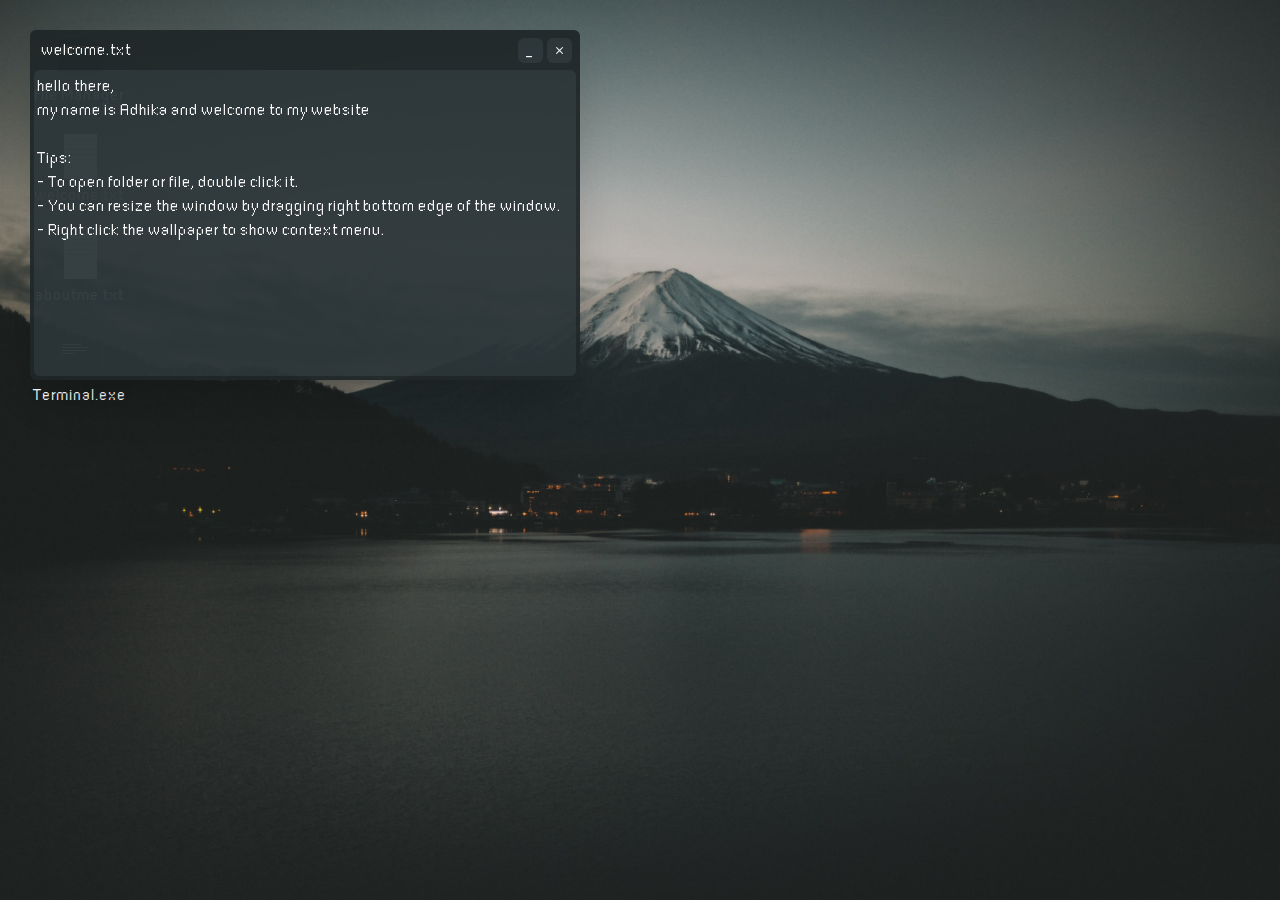
<file: index.html>
<!DOCTYPE html><html><head><meta charSet="utf-8"/><meta name="viewport" content="width=device-width"/><meta name="next-head-count" content="2"/><link rel="preload" href="/_next/static/css/6f4d07eaa605b0d7.css" as="style"/><link rel="stylesheet" href="/_next/static/css/6f4d07eaa605b0d7.css" data-n-g=""/><link rel="preload" href="/_next/static/css/3ddb5367fc6487c5.css" as="style"/><link rel="stylesheet" href="/_next/static/css/3ddb5367fc6487c5.css" data-n-p=""/><noscript data-n-css=""></noscript><script defer="" nomodule="" src="/_next/static/chunks/polyfills-5cd94c89d3acac5f.js"></script><script src="/_next/static/chunks/webpack-69bfa6990bb9e155.js" defer=""></script><script src="/_next/static/chunks/framework-fc97f3f1282ce3ed.js" defer=""></script><script src="/_next/static/chunks/main-f4ae3437c92c1efc.js" defer=""></script><script src="/_next/static/chunks/pages/_app-4ae7c4eef879f3fe.js" defer=""></script><script src="/_next/static/chunks/pages/index-9d836ddd9e17957c.js" defer=""></script><script src="/_next/static/jdFi20HXoupmdgF0lkHx3/_buildManifest.js" defer=""></script><script src="/_next/static/jdFi20HXoupmdgF0lkHx3/_ssgManifest.js" defer=""></script><script src="/_next/static/jdFi20HXoupmdgF0lkHx3/_middlewareManifest.js" defer=""></script></head><body><div id="__next"><div id="desktop" class="w-full h-full hidden md:block" style="background:url(/_next/static/media/bg.455cad95.jpg);background-size:cover"><div icon="/_next/static/media/folder.3b15ca9c.png" title="File Manager" top="30" left="30" class="absolute group cursor-pointer overflow-hidden select-none flex flex-col items-center desktop-icon-appear" style="top:30px;left:30px;width:100px"><div class="bg-color5 opacity-0 group-hover:opacity-30 w-full h-full absolute" style="z-index:0"></div><img src="/_next/static/media/folder.3b15ca9c.png" class="shadow-2xl mt-1" style="z-index:1;image-rendering:pixelated;width:45px;height:45px"/><p class="mt-1 text-white text-center" style="z-index:1">File Manager</p></div><div icon="/_next/static/media/txtfile.ab5730c4.png" title="welcome.txt" top="130" left="30" class="absolute group cursor-pointer overflow-hidden select-none flex flex-col items-center desktop-icon-appear" style="top:130px;left:30px;width:100px"><div class="bg-color5 opacity-0 group-hover:opacity-30 w-full h-full absolute" style="z-index:0"></div><img src="/_next/static/media/txtfile.ab5730c4.png" class="shadow-2xl mt-1" style="z-index:1;image-rendering:pixelated;width:45px;height:45px"/><p class="mt-1 text-white text-center" style="z-index:1">welcome.txt</p></div><div icon="/_next/static/media/txtfile.ab5730c4.png" title="aboutme.txt" top="230" left="30" class="absolute group cursor-pointer overflow-hidden select-none flex flex-col items-center desktop-icon-appear" style="top:230px;left:30px;width:100px"><div class="bg-color5 opacity-0 group-hover:opacity-30 w-full h-full absolute" style="z-index:0"></div><img src="/_next/static/media/txtfile.ab5730c4.png" class="shadow-2xl mt-1" style="z-index:1;image-rendering:pixelated;width:45px;height:45px"/><p class="mt-1 text-white text-center" style="z-index:1">aboutme.txt</p></div><div icon="/_next/static/media/terminal.7cfa046f.png" title="Terminal.exe" top="330" left="30" class="absolute group cursor-pointer overflow-hidden select-none flex flex-col items-center desktop-icon-appear" style="top:330px;left:30px;width:100px"><div class="bg-color5 opacity-0 group-hover:opacity-30 w-full h-full absolute" style="z-index:0"></div><img src="/_next/static/media/terminal.7cfa046f.png" class="shadow-2xl mt-1" style="z-index:1;image-rendering:pixelated;width:45px;height:45px"/><p class="mt-1 text-white text-center" style="z-index:1">Terminal.exe</p></div><div class="Container_container__ZlffP" style="transform:rotateX(90deg);top:30px;left:30px;width:550px;height:350px;z-index:0"><div class="absolute float-right cursor-se-resize opacity-0 left-full top-full bg-black w-[10px] h-[10px]" style="transform:translate(-100%,-100%)"></div><div class="Container_titlebar__FoHeo"><div class="float-right"><button class="Container_button__yr7tr">_</button><button class="Container_button__yr7tr"><span class="bi-x"></span></button></div><div class="w-full p-1 pl-2"><p>welcome.txt</p></div></div><div class="Container_body__m4WZk"><div class="h-full bg-color1 overflow-hidden"><textarea class="w-full p-1 resize-none border-0 outline-none h-full bg-color4">hello there,
my name is Adhika and welcome to my website

Tips:
- To open folder or file, double click it.
- You can resize the window by dragging right bottom edge of the window.
- Right click the wallpaper to show context menu.
</textarea></div></div></div></div><div class="flex absolute md:hidden top-0 w-screen h-screen text-white bg-color2 z-[9999999] items-center justify-center">Not ready for mobile</div></div><script id="__NEXT_DATA__" type="application/json">{"props":{"pageProps":{}},"page":"/","query":{},"buildId":"jdFi20HXoupmdgF0lkHx3","nextExport":true,"autoExport":true,"isFallback":false,"scriptLoader":[]}</script></body></html>
</file>
<file: _next/static/css/3ddb5367fc6487c5.css>
.Container_container__ZlffP{position:absolute;display:flex;flex-direction:column;align-items:stretch;overflow:hidden;--tw-bg-opacity:1;background-color:rgb(32 40 41/var(--tw-bg-opacity));padding:.25rem;--tw-text-opacity:1;opacity:.95;--tw-shadow:0 25px 50px -12px rgba(0,0,0,.25);--tw-shadow-colored:0 25px 50px -12px var(--tw-shadow-color);box-shadow:var(--tw-ring-offset-shadow,0 0 #0000),var(--tw-ring-shadow,0 0 #0000),var(--tw-shadow);transform:rotateX(90deg);transition:transform .5s}.Container_container__ZlffP,.Container_titlebar__FoHeo{border-radius:.375rem;color:rgb(255 255 255/var(--tw-text-opacity))}.Container_titlebar__FoHeo{margin-bottom:.25rem;-webkit-user-select:none;-moz-user-select:none;-ms-user-select:none;user-select:none;padding-right:0;--tw-text-opacity:1}.Container_body__m4WZk{height:100%;overflow:auto;background-color:rgb(245 245 244/var(--tw-bg-opacity))}.Container_body__m4WZk,.Container_button__yr7tr{border-radius:.375rem;--tw-bg-opacity:1;background-color:rgb(44 53 56/var(--tw-bg-opacity))}.Container_button__yr7tr{margin-top:.25rem;margin-right:.25rem;height:25px;width:25px}
</file>
<file: _next/static/css/6f4d07eaa605b0d7.css>
@import url("https://fonts.googleapis.com/css2?family=VT323&display=swap");
/*
! tailwindcss v3.0.24 | MIT License | https://tailwindcss.com
*/*,:after,:before{box-sizing:border-box;border:0 solid #e5e7eb}:after,:before{--tw-content:""}html{line-height:1.5;-webkit-text-size-adjust:100%;-moz-tab-size:4;-o-tab-size:4;tab-size:4;font-family:ui-sans-serif,system-ui,-apple-system,BlinkMacSystemFont,Segoe UI,Roboto,Helvetica Neue,Arial,Noto Sans,sans-serif,Apple Color Emoji,Segoe UI Emoji,Segoe UI Symbol,Noto Color Emoji}body{margin:0;line-height:inherit}hr{height:0;color:inherit;border-top-width:1px}abbr:where([title]){-webkit-text-decoration:underline dotted;text-decoration:underline dotted}h1,h2,h3,h4,h5,h6{font-size:inherit;font-weight:inherit}a{color:inherit;text-decoration:inherit}b,strong{font-weight:bolder}code,kbd,pre,samp{font-family:ui-monospace,SFMono-Regular,Menlo,Monaco,Consolas,Liberation Mono,Courier New,monospace;font-size:1em}small{font-size:80%}sub,sup{font-size:75%;line-height:0;position:relative;vertical-align:baseline}sub{bottom:-.25em}sup{top:-.5em}table{text-indent:0;border-color:inherit;border-collapse:collapse}button,input,optgroup,select,textarea{font-family:inherit;font-size:100%;line-height:inherit;color:inherit;margin:0;padding:0}button,select{text-transform:none}[type=button],[type=reset],[type=submit],button{-webkit-appearance:button;background-color:transparent;background-image:none}:-moz-focusring{outline:auto}:-moz-ui-invalid{box-shadow:none}progress{vertical-align:baseline}::-webkit-inner-spin-button,::-webkit-outer-spin-button{height:auto}[type=search]{-webkit-appearance:textfield;outline-offset:-2px}::-webkit-search-decoration{-webkit-appearance:none}::-webkit-file-upload-button{-webkit-appearance:button;font:inherit}summary{display:list-item}blockquote,dd,dl,figure,h1,h2,h3,h4,h5,h6,hr,p,pre{margin:0}fieldset{margin:0}fieldset,legend{padding:0}menu,ol,ul{list-style:none;margin:0;padding:0}textarea{resize:vertical}input::-moz-placeholder,textarea::-moz-placeholder{opacity:1;color:#9ca3af}input:-ms-input-placeholder,textarea:-ms-input-placeholder{opacity:1;color:#9ca3af}input::placeholder,textarea::placeholder{opacity:1;color:#9ca3af}[role=button],button{cursor:pointer}:disabled{cursor:default}audio,canvas,embed,iframe,img,object,svg,video{display:block;vertical-align:middle}img,video{max-width:100%;height:auto}[hidden]{display:none}*,:after,:before{--tw-translate-x:0;--tw-translate-y:0;--tw-rotate:0;--tw-skew-x:0;--tw-skew-y:0;--tw-scale-x:1;--tw-scale-y:1;--tw-pan-x: ;--tw-pan-y: ;--tw-pinch-zoom: ;--tw-scroll-snap-strictness:proximity;--tw-ordinal: ;--tw-slashed-zero: ;--tw-numeric-figure: ;--tw-numeric-spacing: ;--tw-numeric-fraction: ;--tw-ring-inset: ;--tw-ring-offset-width:0px;--tw-ring-offset-color:#fff;--tw-ring-color:rgba(59,130,246,.5);--tw-ring-offset-shadow:0 0 #0000;--tw-ring-shadow:0 0 #0000;--tw-shadow:0 0 #0000;--tw-shadow-colored:0 0 #0000;--tw-blur: ;--tw-brightness: ;--tw-contrast: ;--tw-grayscale: ;--tw-hue-rotate: ;--tw-invert: ;--tw-saturate: ;--tw-sepia: ;--tw-drop-shadow: ;--tw-backdrop-blur: ;--tw-backdrop-brightness: ;--tw-backdrop-contrast: ;--tw-backdrop-grayscale: ;--tw-backdrop-hue-rotate: ;--tw-backdrop-invert: ;--tw-backdrop-opacity: ;--tw-backdrop-saturate: ;--tw-backdrop-sepia: }.container{width:100%}@media (min-width:640px){.container{max-width:640px}}@media (min-width:768px){.container{max-width:768px}}@media (min-width:1024px){.container{max-width:1024px}}@media (min-width:1280px){.container{max-width:1280px}}@media (min-width:1536px){.container{max-width:1536px}}.absolute{position:absolute}.top-0{top:0}.left-full{left:100%}.top-full{top:100%}.left-0{left:0}.z-\[9999999\]{z-index:9999999}.float-right{float:right}.mt-1{margin-top:.25rem}.mr-1{margin-right:.25rem}.flex{display:flex}.hidden{display:none}.h-full{height:100%}.h-screen{height:100vh}.h-\[10px\]{height:10px}.w-full{width:100%}.w-screen{width:100vw}.w-\[10px\]{width:10px}.transform{transform:translate(var(--tw-translate-x),var(--tw-translate-y)) rotate(var(--tw-rotate)) skewX(var(--tw-skew-x)) skewY(var(--tw-skew-y)) scaleX(var(--tw-scale-x)) scaleY(var(--tw-scale-y))}.cursor-se-resize{cursor:se-resize}.cursor-pointer{cursor:pointer}.select-none{-webkit-user-select:none;-moz-user-select:none;-ms-user-select:none;user-select:none}.resize-none{resize:none}.resize{resize:both}.flex-col{flex-direction:column}.items-center{align-items:center}.justify-center{justify-content:center}.overflow-auto{overflow:auto}.overflow-hidden{overflow:hidden}.rounded-md{border-radius:.375rem}.border-0{border-width:0}.bg-color2{--tw-bg-opacity:1;background-color:rgb(32 40 41/var(--tw-bg-opacity))}.bg-black{--tw-bg-opacity:1;background-color:rgb(0 0 0/var(--tw-bg-opacity))}.bg-color5{--tw-bg-opacity:1;background-color:rgb(132 159 168/var(--tw-bg-opacity))}.bg-color1{--tw-bg-opacity:1;background-color:rgb(36 44 45/var(--tw-bg-opacity))}.bg-color4{--tw-bg-opacity:1;background-color:rgb(44 53 56/var(--tw-bg-opacity))}.p-1{padding:.25rem}.px-2{padding-left:.5rem;padding-right:.5rem}.px-1{padding-left:.25rem;padding-right:.25rem}.pl-2{padding-left:.5rem}.pb-1{padding-bottom:.25rem}.text-center{text-align:center}.font-fixedsys{font-family:fixedsys}.leading-4{line-height:1rem}.text-white{--tw-text-opacity:1;color:rgb(255 255 255/var(--tw-text-opacity))}.text-slate-600{--tw-text-opacity:1;color:rgb(71 85 105/var(--tw-text-opacity))}.text-slate-300{--tw-text-opacity:1;color:rgb(203 213 225/var(--tw-text-opacity))}.opacity-90{opacity:.9}.opacity-0{opacity:0}.shadow-2xl{--tw-shadow:0 25px 50px -12px rgba(0,0,0,.25);--tw-shadow-colored:0 25px 50px -12px var(--tw-shadow-color);box-shadow:var(--tw-ring-offset-shadow,0 0 #0000),var(--tw-ring-shadow,0 0 #0000),var(--tw-shadow)}.outline-none{outline:2px solid transparent;outline-offset:2px}.filter{filter:var(--tw-blur) var(--tw-brightness) var(--tw-contrast) var(--tw-grayscale) var(--tw-hue-rotate) var(--tw-invert) var(--tw-saturate) var(--tw-sepia) var(--tw-drop-shadow)}@font-face{font-family:raster;src:url(/raster.ttf)}@font-face{font-family:fixedsys;src:url(/FSEX300.ttf)}@-webkit-keyframes desktop-icon-appear{0%{transform:rotateX(90deg)}to{transform:rotateX(0deg)}}@keyframes desktop-icon-appear{0%{transform:rotateX(90deg)}to{transform:rotateX(0deg)}}.desktop-icon-appear{-webkit-animation:desktop-icon-appear .5s;animation:desktop-icon-appear .5s}body{font-family:raster;box-sizing:border-box}#__next,body,html{height:100%!important}.test{color:#313435}.hover\:bg-color3:hover{--tw-bg-opacity:1;background-color:rgb(60 72 76/var(--tw-bg-opacity))}.group:hover .group-hover\:opacity-30{opacity:.3}@media (min-width:768px){.md\:block{display:block}.md\:hidden{display:none}}@font-face{font-family:bootstrap-icons;src:url(/_next/static/media/bootstrap-icons.988b20fa.woff2) format("woff2"),url(/_next/static/media/bootstrap-icons.51e2826a.woff) format("woff")}.bi:before,[class*=" bi-"]:before,[class^=bi-]:before{display:inline-block;font-family:bootstrap-icons!important;font-style:normal;font-weight:400!important;font-variant:normal;text-transform:none;line-height:1;vertical-align:-.125em;-webkit-font-smoothing:antialiased;-moz-osx-font-smoothing:grayscale}.bi-123:before{content:"\f67f"}.bi-alarm-fill:before{content:"\f101"}.bi-alarm:before{content:"\f102"}.bi-align-bottom:before{content:"\f103"}.bi-align-center:before{content:"\f104"}.bi-align-end:before{content:"\f105"}.bi-align-middle:before{content:"\f106"}.bi-align-start:before{content:"\f107"}.bi-align-top:before{content:"\f108"}.bi-alt:before{content:"\f109"}.bi-app-indicator:before{content:"\f10a"}.bi-app:before{content:"\f10b"}.bi-archive-fill:before{content:"\f10c"}.bi-archive:before{content:"\f10d"}.bi-arrow-90deg-down:before{content:"\f10e"}.bi-arrow-90deg-left:before{content:"\f10f"}.bi-arrow-90deg-right:before{content:"\f110"}.bi-arrow-90deg-up:before{content:"\f111"}.bi-arrow-bar-down:before{content:"\f112"}.bi-arrow-bar-left:before{content:"\f113"}.bi-arrow-bar-right:before{content:"\f114"}.bi-arrow-bar-up:before{content:"\f115"}.bi-arrow-clockwise:before{content:"\f116"}.bi-arrow-counterclockwise:before{content:"\f117"}.bi-arrow-down-circle-fill:before{content:"\f118"}.bi-arrow-down-circle:before{content:"\f119"}.bi-arrow-down-left-circle-fill:before{content:"\f11a"}.bi-arrow-down-left-circle:before{content:"\f11b"}.bi-arrow-down-left-square-fill:before{content:"\f11c"}.bi-arrow-down-left-square:before{content:"\f11d"}.bi-arrow-down-left:before{content:"\f11e"}.bi-arrow-down-right-circle-fill:before{content:"\f11f"}.bi-arrow-down-right-circle:before{content:"\f120"}.bi-arrow-down-right-square-fill:before{content:"\f121"}.bi-arrow-down-right-square:before{content:"\f122"}.bi-arrow-down-right:before{content:"\f123"}.bi-arrow-down-short:before{content:"\f124"}.bi-arrow-down-square-fill:before{content:"\f125"}.bi-arrow-down-square:before{content:"\f126"}.bi-arrow-down-up:before{content:"\f127"}.bi-arrow-down:before{content:"\f128"}.bi-arrow-left-circle-fill:before{content:"\f129"}.bi-arrow-left-circle:before{content:"\f12a"}.bi-arrow-left-right:before{content:"\f12b"}.bi-arrow-left-short:before{content:"\f12c"}.bi-arrow-left-square-fill:before{content:"\f12d"}.bi-arrow-left-square:before{content:"\f12e"}.bi-arrow-left:before{content:"\f12f"}.bi-arrow-repeat:before{content:"\f130"}.bi-arrow-return-left:before{content:"\f131"}.bi-arrow-return-right:before{content:"\f132"}.bi-arrow-right-circle-fill:before{content:"\f133"}.bi-arrow-right-circle:before{content:"\f134"}.bi-arrow-right-short:before{content:"\f135"}.bi-arrow-right-square-fill:before{content:"\f136"}.bi-arrow-right-square:before{content:"\f137"}.bi-arrow-right:before{content:"\f138"}.bi-arrow-up-circle-fill:before{content:"\f139"}.bi-arrow-up-circle:before{content:"\f13a"}.bi-arrow-up-left-circle-fill:before{content:"\f13b"}.bi-arrow-up-left-circle:before{content:"\f13c"}.bi-arrow-up-left-square-fill:before{content:"\f13d"}.bi-arrow-up-left-square:before{content:"\f13e"}.bi-arrow-up-left:before{content:"\f13f"}.bi-arrow-up-right-circle-fill:before{content:"\f140"}.bi-arrow-up-right-circle:before{content:"\f141"}.bi-arrow-up-right-square-fill:before{content:"\f142"}.bi-arrow-up-right-square:before{content:"\f143"}.bi-arrow-up-right:before{content:"\f144"}.bi-arrow-up-short:before{content:"\f145"}.bi-arrow-up-square-fill:before{content:"\f146"}.bi-arrow-up-square:before{content:"\f147"}.bi-arrow-up:before{content:"\f148"}.bi-arrows-angle-contract:before{content:"\f149"}.bi-arrows-angle-expand:before{content:"\f14a"}.bi-arrows-collapse:before{content:"\f14b"}.bi-arrows-expand:before{content:"\f14c"}.bi-arrows-fullscreen:before{content:"\f14d"}.bi-arrows-move:before{content:"\f14e"}.bi-aspect-ratio-fill:before{content:"\f14f"}.bi-aspect-ratio:before{content:"\f150"}.bi-asterisk:before{content:"\f151"}.bi-at:before{content:"\f152"}.bi-award-fill:before{content:"\f153"}.bi-award:before{content:"\f154"}.bi-back:before{content:"\f155"}.bi-backspace-fill:before{content:"\f156"}.bi-backspace-reverse-fill:before{content:"\f157"}.bi-backspace-reverse:before{content:"\f158"}.bi-backspace:before{content:"\f159"}.bi-badge-3d-fill:before{content:"\f15a"}.bi-badge-3d:before{content:"\f15b"}.bi-badge-4k-fill:before{content:"\f15c"}.bi-badge-4k:before{content:"\f15d"}.bi-badge-8k-fill:before{content:"\f15e"}.bi-badge-8k:before{content:"\f15f"}.bi-badge-ad-fill:before{content:"\f160"}.bi-badge-ad:before{content:"\f161"}.bi-badge-ar-fill:before{content:"\f162"}.bi-badge-ar:before{content:"\f163"}.bi-badge-cc-fill:before{content:"\f164"}.bi-badge-cc:before{content:"\f165"}.bi-badge-hd-fill:before{content:"\f166"}.bi-badge-hd:before{content:"\f167"}.bi-badge-tm-fill:before{content:"\f168"}.bi-badge-tm:before{content:"\f169"}.bi-badge-vo-fill:before{content:"\f16a"}.bi-badge-vo:before{content:"\f16b"}.bi-badge-vr-fill:before{content:"\f16c"}.bi-badge-vr:before{content:"\f16d"}.bi-badge-wc-fill:before{content:"\f16e"}.bi-badge-wc:before{content:"\f16f"}.bi-bag-check-fill:before{content:"\f170"}.bi-bag-check:before{content:"\f171"}.bi-bag-dash-fill:before{content:"\f172"}.bi-bag-dash:before{content:"\f173"}.bi-bag-fill:before{content:"\f174"}.bi-bag-plus-fill:before{content:"\f175"}.bi-bag-plus:before{content:"\f176"}.bi-bag-x-fill:before{content:"\f177"}.bi-bag-x:before{content:"\f178"}.bi-bag:before{content:"\f179"}.bi-bar-chart-fill:before{content:"\f17a"}.bi-bar-chart-line-fill:before{content:"\f17b"}.bi-bar-chart-line:before{content:"\f17c"}.bi-bar-chart-steps:before{content:"\f17d"}.bi-bar-chart:before{content:"\f17e"}.bi-basket-fill:before{content:"\f17f"}.bi-basket:before{content:"\f180"}.bi-basket2-fill:before{content:"\f181"}.bi-basket2:before{content:"\f182"}.bi-basket3-fill:before{content:"\f183"}.bi-basket3:before{content:"\f184"}.bi-battery-charging:before{content:"\f185"}.bi-battery-full:before{content:"\f186"}.bi-battery-half:before{content:"\f187"}.bi-battery:before{content:"\f188"}.bi-bell-fill:before{content:"\f189"}.bi-bell:before{content:"\f18a"}.bi-bezier:before{content:"\f18b"}.bi-bezier2:before{content:"\f18c"}.bi-bicycle:before{content:"\f18d"}.bi-binoculars-fill:before{content:"\f18e"}.bi-binoculars:before{content:"\f18f"}.bi-blockquote-left:before{content:"\f190"}.bi-blockquote-right:before{content:"\f191"}.bi-book-fill:before{content:"\f192"}.bi-book-half:before{content:"\f193"}.bi-book:before{content:"\f194"}.bi-bookmark-check-fill:before{content:"\f195"}.bi-bookmark-check:before{content:"\f196"}.bi-bookmark-dash-fill:before{content:"\f197"}.bi-bookmark-dash:before{content:"\f198"}.bi-bookmark-fill:before{content:"\f199"}.bi-bookmark-heart-fill:before{content:"\f19a"}.bi-bookmark-heart:before{content:"\f19b"}.bi-bookmark-plus-fill:before{content:"\f19c"}.bi-bookmark-plus:before{content:"\f19d"}.bi-bookmark-star-fill:before{content:"\f19e"}.bi-bookmark-star:before{content:"\f19f"}.bi-bookmark-x-fill:before{content:"\f1a0"}.bi-bookmark-x:before{content:"\f1a1"}.bi-bookmark:before{content:"\f1a2"}.bi-bookmarks-fill:before{content:"\f1a3"}.bi-bookmarks:before{content:"\f1a4"}.bi-bookshelf:before{content:"\f1a5"}.bi-bootstrap-fill:before{content:"\f1a6"}.bi-bootstrap-reboot:before{content:"\f1a7"}.bi-bootstrap:before{content:"\f1a8"}.bi-border-all:before{content:"\f1a9"}.bi-border-bottom:before{content:"\f1aa"}.bi-border-center:before{content:"\f1ab"}.bi-border-inner:before{content:"\f1ac"}.bi-border-left:before{content:"\f1ad"}.bi-border-middle:before{content:"\f1ae"}.bi-border-outer:before{content:"\f1af"}.bi-border-right:before{content:"\f1b0"}.bi-border-style:before{content:"\f1b1"}.bi-border-top:before{content:"\f1b2"}.bi-border-width:before{content:"\f1b3"}.bi-border:before{content:"\f1b4"}.bi-bounding-box-circles:before{content:"\f1b5"}.bi-bounding-box:before{content:"\f1b6"}.bi-box-arrow-down-left:before{content:"\f1b7"}.bi-box-arrow-down-right:before{content:"\f1b8"}.bi-box-arrow-down:before{content:"\f1b9"}.bi-box-arrow-in-down-left:before{content:"\f1ba"}.bi-box-arrow-in-down-right:before{content:"\f1bb"}.bi-box-arrow-in-down:before{content:"\f1bc"}.bi-box-arrow-in-left:before{content:"\f1bd"}.bi-box-arrow-in-right:before{content:"\f1be"}.bi-box-arrow-in-up-left:before{content:"\f1bf"}.bi-box-arrow-in-up-right:before{content:"\f1c0"}.bi-box-arrow-in-up:before{content:"\f1c1"}.bi-box-arrow-left:before{content:"\f1c2"}.bi-box-arrow-right:before{content:"\f1c3"}.bi-box-arrow-up-left:before{content:"\f1c4"}.bi-box-arrow-up-right:before{content:"\f1c5"}.bi-box-arrow-up:before{content:"\f1c6"}.bi-box-seam:before{content:"\f1c7"}.bi-box:before{content:"\f1c8"}.bi-braces:before{content:"\f1c9"}.bi-bricks:before{content:"\f1ca"}.bi-briefcase-fill:before{content:"\f1cb"}.bi-briefcase:before{content:"\f1cc"}.bi-brightness-alt-high-fill:before{content:"\f1cd"}.bi-brightness-alt-high:before{content:"\f1ce"}.bi-brightness-alt-low-fill:before{content:"\f1cf"}.bi-brightness-alt-low:before{content:"\f1d0"}.bi-brightness-high-fill:before{content:"\f1d1"}.bi-brightness-high:before{content:"\f1d2"}.bi-brightness-low-fill:before{content:"\f1d3"}.bi-brightness-low:before{content:"\f1d4"}.bi-broadcast-pin:before{content:"\f1d5"}.bi-broadcast:before{content:"\f1d6"}.bi-brush-fill:before{content:"\f1d7"}.bi-brush:before{content:"\f1d8"}.bi-bucket-fill:before{content:"\f1d9"}.bi-bucket:before{content:"\f1da"}.bi-bug-fill:before{content:"\f1db"}.bi-bug:before{content:"\f1dc"}.bi-building:before{content:"\f1dd"}.bi-bullseye:before{content:"\f1de"}.bi-calculator-fill:before{content:"\f1df"}.bi-calculator:before{content:"\f1e0"}.bi-calendar-check-fill:before{content:"\f1e1"}.bi-calendar-check:before{content:"\f1e2"}.bi-calendar-date-fill:before{content:"\f1e3"}.bi-calendar-date:before{content:"\f1e4"}.bi-calendar-day-fill:before{content:"\f1e5"}.bi-calendar-day:before{content:"\f1e6"}.bi-calendar-event-fill:before{content:"\f1e7"}.bi-calendar-event:before{content:"\f1e8"}.bi-calendar-fill:before{content:"\f1e9"}.bi-calendar-minus-fill:before{content:"\f1ea"}.bi-calendar-minus:before{content:"\f1eb"}.bi-calendar-month-fill:before{content:"\f1ec"}.bi-calendar-month:before{content:"\f1ed"}.bi-calendar-plus-fill:before{content:"\f1ee"}.bi-calendar-plus:before{content:"\f1ef"}.bi-calendar-range-fill:before{content:"\f1f0"}.bi-calendar-range:before{content:"\f1f1"}.bi-calendar-week-fill:before{content:"\f1f2"}.bi-calendar-week:before{content:"\f1f3"}.bi-calendar-x-fill:before{content:"\f1f4"}.bi-calendar-x:before{content:"\f1f5"}.bi-calendar:before{content:"\f1f6"}.bi-calendar2-check-fill:before{content:"\f1f7"}.bi-calendar2-check:before{content:"\f1f8"}.bi-calendar2-date-fill:before{content:"\f1f9"}.bi-calendar2-date:before{content:"\f1fa"}.bi-calendar2-day-fill:before{content:"\f1fb"}.bi-calendar2-day:before{content:"\f1fc"}.bi-calendar2-event-fill:before{content:"\f1fd"}.bi-calendar2-event:before{content:"\f1fe"}.bi-calendar2-fill:before{content:"\f1ff"}.bi-calendar2-minus-fill:before{content:"\f200"}.bi-calendar2-minus:before{content:"\f201"}.bi-calendar2-month-fill:before{content:"\f202"}.bi-calendar2-month:before{content:"\f203"}.bi-calendar2-plus-fill:before{content:"\f204"}.bi-calendar2-plus:before{content:"\f205"}.bi-calendar2-range-fill:before{content:"\f206"}.bi-calendar2-range:before{content:"\f207"}.bi-calendar2-week-fill:before{content:"\f208"}.bi-calendar2-week:before{content:"\f209"}.bi-calendar2-x-fill:before{content:"\f20a"}.bi-calendar2-x:before{content:"\f20b"}.bi-calendar2:before{content:"\f20c"}.bi-calendar3-event-fill:before{content:"\f20d"}.bi-calendar3-event:before{content:"\f20e"}.bi-calendar3-fill:before{content:"\f20f"}.bi-calendar3-range-fill:before{content:"\f210"}.bi-calendar3-range:before{content:"\f211"}.bi-calendar3-week-fill:before{content:"\f212"}.bi-calendar3-week:before{content:"\f213"}.bi-calendar3:before{content:"\f214"}.bi-calendar4-event:before{content:"\f215"}.bi-calendar4-range:before{content:"\f216"}.bi-calendar4-week:before{content:"\f217"}.bi-calendar4:before{content:"\f218"}.bi-camera-fill:before{content:"\f219"}.bi-camera-reels-fill:before{content:"\f21a"}.bi-camera-reels:before{content:"\f21b"}.bi-camera-video-fill:before{content:"\f21c"}.bi-camera-video-off-fill:before{content:"\f21d"}.bi-camera-video-off:before{content:"\f21e"}.bi-camera-video:before{content:"\f21f"}.bi-camera:before{content:"\f220"}.bi-camera2:before{content:"\f221"}.bi-capslock-fill:before{content:"\f222"}.bi-capslock:before{content:"\f223"}.bi-card-checklist:before{content:"\f224"}.bi-card-heading:before{content:"\f225"}.bi-card-image:before{content:"\f226"}.bi-card-list:before{content:"\f227"}.bi-card-text:before{content:"\f228"}.bi-caret-down-fill:before{content:"\f229"}.bi-caret-down-square-fill:before{content:"\f22a"}.bi-caret-down-square:before{content:"\f22b"}.bi-caret-down:before{content:"\f22c"}.bi-caret-left-fill:before{content:"\f22d"}.bi-caret-left-square-fill:before{content:"\f22e"}.bi-caret-left-square:before{content:"\f22f"}.bi-caret-left:before{content:"\f230"}.bi-caret-right-fill:before{content:"\f231"}.bi-caret-right-square-fill:before{content:"\f232"}.bi-caret-right-square:before{content:"\f233"}.bi-caret-right:before{content:"\f234"}.bi-caret-up-fill:before{content:"\f235"}.bi-caret-up-square-fill:before{content:"\f236"}.bi-caret-up-square:before{content:"\f237"}.bi-caret-up:before{content:"\f238"}.bi-cart-check-fill:before{content:"\f239"}.bi-cart-check:before{content:"\f23a"}.bi-cart-dash-fill:before{content:"\f23b"}.bi-cart-dash:before{content:"\f23c"}.bi-cart-fill:before{content:"\f23d"}.bi-cart-plus-fill:before{content:"\f23e"}.bi-cart-plus:before{content:"\f23f"}.bi-cart-x-fill:before{content:"\f240"}.bi-cart-x:before{content:"\f241"}.bi-cart:before{content:"\f242"}.bi-cart2:before{content:"\f243"}.bi-cart3:before{content:"\f244"}.bi-cart4:before{content:"\f245"}.bi-cash-stack:before{content:"\f246"}.bi-cash:before{content:"\f247"}.bi-cast:before{content:"\f248"}.bi-chat-dots-fill:before{content:"\f249"}.bi-chat-dots:before{content:"\f24a"}.bi-chat-fill:before{content:"\f24b"}.bi-chat-left-dots-fill:before{content:"\f24c"}.bi-chat-left-dots:before{content:"\f24d"}.bi-chat-left-fill:before{content:"\f24e"}.bi-chat-left-quote-fill:before{content:"\f24f"}.bi-chat-left-quote:before{content:"\f250"}.bi-chat-left-text-fill:before{content:"\f251"}.bi-chat-left-text:before{content:"\f252"}.bi-chat-left:before{content:"\f253"}.bi-chat-quote-fill:before{content:"\f254"}.bi-chat-quote:before{content:"\f255"}.bi-chat-right-dots-fill:before{content:"\f256"}.bi-chat-right-dots:before{content:"\f257"}.bi-chat-right-fill:before{content:"\f258"}.bi-chat-right-quote-fill:before{content:"\f259"}.bi-chat-right-quote:before{content:"\f25a"}.bi-chat-right-text-fill:before{content:"\f25b"}.bi-chat-right-text:before{content:"\f25c"}.bi-chat-right:before{content:"\f25d"}.bi-chat-square-dots-fill:before{content:"\f25e"}.bi-chat-square-dots:before{content:"\f25f"}.bi-chat-square-fill:before{content:"\f260"}.bi-chat-square-quote-fill:before{content:"\f261"}.bi-chat-square-quote:before{content:"\f262"}.bi-chat-square-text-fill:before{content:"\f263"}.bi-chat-square-text:before{content:"\f264"}.bi-chat-square:before{content:"\f265"}.bi-chat-text-fill:before{content:"\f266"}.bi-chat-text:before{content:"\f267"}.bi-chat:before{content:"\f268"}.bi-check-all:before{content:"\f269"}.bi-check-circle-fill:before{content:"\f26a"}.bi-check-circle:before{content:"\f26b"}.bi-check-square-fill:before{content:"\f26c"}.bi-check-square:before{content:"\f26d"}.bi-check:before{content:"\f26e"}.bi-check2-all:before{content:"\f26f"}.bi-check2-circle:before{content:"\f270"}.bi-check2-square:before{content:"\f271"}.bi-check2:before{content:"\f272"}.bi-chevron-bar-contract:before{content:"\f273"}.bi-chevron-bar-down:before{content:"\f274"}.bi-chevron-bar-expand:before{content:"\f275"}.bi-chevron-bar-left:before{content:"\f276"}.bi-chevron-bar-right:before{content:"\f277"}.bi-chevron-bar-up:before{content:"\f278"}.bi-chevron-compact-down:before{content:"\f279"}.bi-chevron-compact-left:before{content:"\f27a"}.bi-chevron-compact-right:before{content:"\f27b"}.bi-chevron-compact-up:before{content:"\f27c"}.bi-chevron-contract:before{content:"\f27d"}.bi-chevron-double-down:before{content:"\f27e"}.bi-chevron-double-left:before{content:"\f27f"}.bi-chevron-double-right:before{content:"\f280"}.bi-chevron-double-up:before{content:"\f281"}.bi-chevron-down:before{content:"\f282"}.bi-chevron-expand:before{content:"\f283"}.bi-chevron-left:before{content:"\f284"}.bi-chevron-right:before{content:"\f285"}.bi-chevron-up:before{content:"\f286"}.bi-circle-fill:before{content:"\f287"}.bi-circle-half:before{content:"\f288"}.bi-circle-square:before{content:"\f289"}.bi-circle:before{content:"\f28a"}.bi-clipboard-check:before{content:"\f28b"}.bi-clipboard-data:before{content:"\f28c"}.bi-clipboard-minus:before{content:"\f28d"}.bi-clipboard-plus:before{content:"\f28e"}.bi-clipboard-x:before{content:"\f28f"}.bi-clipboard:before{content:"\f290"}.bi-clock-fill:before{content:"\f291"}.bi-clock-history:before{content:"\f292"}.bi-clock:before{content:"\f293"}.bi-cloud-arrow-down-fill:before{content:"\f294"}.bi-cloud-arrow-down:before{content:"\f295"}.bi-cloud-arrow-up-fill:before{content:"\f296"}.bi-cloud-arrow-up:before{content:"\f297"}.bi-cloud-check-fill:before{content:"\f298"}.bi-cloud-check:before{content:"\f299"}.bi-cloud-download-fill:before{content:"\f29a"}.bi-cloud-download:before{content:"\f29b"}.bi-cloud-drizzle-fill:before{content:"\f29c"}.bi-cloud-drizzle:before{content:"\f29d"}.bi-cloud-fill:before{content:"\f29e"}.bi-cloud-fog-fill:before{content:"\f29f"}.bi-cloud-fog:before{content:"\f2a0"}.bi-cloud-fog2-fill:before{content:"\f2a1"}.bi-cloud-fog2:before{content:"\f2a2"}.bi-cloud-hail-fill:before{content:"\f2a3"}.bi-cloud-hail:before{content:"\f2a4"}.bi-cloud-haze-1:before{content:"\f2a5"}.bi-cloud-haze-fill:before{content:"\f2a6"}.bi-cloud-haze:before{content:"\f2a7"}.bi-cloud-haze2-fill:before{content:"\f2a8"}.bi-cloud-lightning-fill:before{content:"\f2a9"}.bi-cloud-lightning-rain-fill:before{content:"\f2aa"}.bi-cloud-lightning-rain:before{content:"\f2ab"}.bi-cloud-lightning:before{content:"\f2ac"}.bi-cloud-minus-fill:before{content:"\f2ad"}.bi-cloud-minus:before{content:"\f2ae"}.bi-cloud-moon-fill:before{content:"\f2af"}.bi-cloud-moon:before{content:"\f2b0"}.bi-cloud-plus-fill:before{content:"\f2b1"}.bi-cloud-plus:before{content:"\f2b2"}.bi-cloud-rain-fill:before{content:"\f2b3"}.bi-cloud-rain-heavy-fill:before{content:"\f2b4"}.bi-cloud-rain-heavy:before{content:"\f2b5"}.bi-cloud-rain:before{content:"\f2b6"}.bi-cloud-slash-fill:before{content:"\f2b7"}.bi-cloud-slash:before{content:"\f2b8"}.bi-cloud-sleet-fill:before{content:"\f2b9"}.bi-cloud-sleet:before{content:"\f2ba"}.bi-cloud-snow-fill:before{content:"\f2bb"}.bi-cloud-snow:before{content:"\f2bc"}.bi-cloud-sun-fill:before{content:"\f2bd"}.bi-cloud-sun:before{content:"\f2be"}.bi-cloud-upload-fill:before{content:"\f2bf"}.bi-cloud-upload:before{content:"\f2c0"}.bi-cloud:before{content:"\f2c1"}.bi-clouds-fill:before{content:"\f2c2"}.bi-clouds:before{content:"\f2c3"}.bi-cloudy-fill:before{content:"\f2c4"}.bi-cloudy:before{content:"\f2c5"}.bi-code-slash:before{content:"\f2c6"}.bi-code-square:before{content:"\f2c7"}.bi-code:before{content:"\f2c8"}.bi-collection-fill:before{content:"\f2c9"}.bi-collection-play-fill:before{content:"\f2ca"}.bi-collection-play:before{content:"\f2cb"}.bi-collection:before{content:"\f2cc"}.bi-columns-gap:before{content:"\f2cd"}.bi-columns:before{content:"\f2ce"}.bi-command:before{content:"\f2cf"}.bi-compass-fill:before{content:"\f2d0"}.bi-compass:before{content:"\f2d1"}.bi-cone-striped:before{content:"\f2d2"}.bi-cone:before{content:"\f2d3"}.bi-controller:before{content:"\f2d4"}.bi-cpu-fill:before{content:"\f2d5"}.bi-cpu:before{content:"\f2d6"}.bi-credit-card-2-back-fill:before{content:"\f2d7"}.bi-credit-card-2-back:before{content:"\f2d8"}.bi-credit-card-2-front-fill:before{content:"\f2d9"}.bi-credit-card-2-front:before{content:"\f2da"}.bi-credit-card-fill:before{content:"\f2db"}.bi-credit-card:before{content:"\f2dc"}.bi-crop:before{content:"\f2dd"}.bi-cup-fill:before{content:"\f2de"}.bi-cup-straw:before{content:"\f2df"}.bi-cup:before{content:"\f2e0"}.bi-cursor-fill:before{content:"\f2e1"}.bi-cursor-text:before{content:"\f2e2"}.bi-cursor:before{content:"\f2e3"}.bi-dash-circle-dotted:before{content:"\f2e4"}.bi-dash-circle-fill:before{content:"\f2e5"}.bi-dash-circle:before{content:"\f2e6"}.bi-dash-square-dotted:before{content:"\f2e7"}.bi-dash-square-fill:before{content:"\f2e8"}.bi-dash-square:before{content:"\f2e9"}.bi-dash:before{content:"\f2ea"}.bi-diagram-2-fill:before{content:"\f2eb"}.bi-diagram-2:before{content:"\f2ec"}.bi-diagram-3-fill:before{content:"\f2ed"}.bi-diagram-3:before{content:"\f2ee"}.bi-diamond-fill:before{content:"\f2ef"}.bi-diamond-half:before{content:"\f2f0"}.bi-diamond:before{content:"\f2f1"}.bi-dice-1-fill:before{content:"\f2f2"}.bi-dice-1:before{content:"\f2f3"}.bi-dice-2-fill:before{content:"\f2f4"}.bi-dice-2:before{content:"\f2f5"}.bi-dice-3-fill:before{content:"\f2f6"}.bi-dice-3:before{content:"\f2f7"}.bi-dice-4-fill:before{content:"\f2f8"}.bi-dice-4:before{content:"\f2f9"}.bi-dice-5-fill:before{content:"\f2fa"}.bi-dice-5:before{content:"\f2fb"}.bi-dice-6-fill:before{content:"\f2fc"}.bi-dice-6:before{content:"\f2fd"}.bi-disc-fill:before{content:"\f2fe"}.bi-disc:before{content:"\f2ff"}.bi-discord:before{content:"\f300"}.bi-display-fill:before{content:"\f301"}.bi-display:before{content:"\f302"}.bi-distribute-horizontal:before{content:"\f303"}.bi-distribute-vertical:before{content:"\f304"}.bi-door-closed-fill:before{content:"\f305"}.bi-door-closed:before{content:"\f306"}.bi-door-open-fill:before{content:"\f307"}.bi-door-open:before{content:"\f308"}.bi-dot:before{content:"\f309"}.bi-download:before{content:"\f30a"}.bi-droplet-fill:before{content:"\f30b"}.bi-droplet-half:before{content:"\f30c"}.bi-droplet:before{content:"\f30d"}.bi-earbuds:before{content:"\f30e"}.bi-easel-fill:before{content:"\f30f"}.bi-easel:before{content:"\f310"}.bi-egg-fill:before{content:"\f311"}.bi-egg-fried:before{content:"\f312"}.bi-egg:before{content:"\f313"}.bi-eject-fill:before{content:"\f314"}.bi-eject:before{content:"\f315"}.bi-emoji-angry-fill:before{content:"\f316"}.bi-emoji-angry:before{content:"\f317"}.bi-emoji-dizzy-fill:before{content:"\f318"}.bi-emoji-dizzy:before{content:"\f319"}.bi-emoji-expressionless-fill:before{content:"\f31a"}.bi-emoji-expressionless:before{content:"\f31b"}.bi-emoji-frown-fill:before{content:"\f31c"}.bi-emoji-frown:before{content:"\f31d"}.bi-emoji-heart-eyes-fill:before{content:"\f31e"}.bi-emoji-heart-eyes:before{content:"\f31f"}.bi-emoji-laughing-fill:before{content:"\f320"}.bi-emoji-laughing:before{content:"\f321"}.bi-emoji-neutral-fill:before{content:"\f322"}.bi-emoji-neutral:before{content:"\f323"}.bi-emoji-smile-fill:before{content:"\f324"}.bi-emoji-smile-upside-down-fill:before{content:"\f325"}.bi-emoji-smile-upside-down:before{content:"\f326"}.bi-emoji-smile:before{content:"\f327"}.bi-emoji-sunglasses-fill:before{content:"\f328"}.bi-emoji-sunglasses:before{content:"\f329"}.bi-emoji-wink-fill:before{content:"\f32a"}.bi-emoji-wink:before{content:"\f32b"}.bi-envelope-fill:before{content:"\f32c"}.bi-envelope-open-fill:before{content:"\f32d"}.bi-envelope-open:before{content:"\f32e"}.bi-envelope:before{content:"\f32f"}.bi-eraser-fill:before{content:"\f330"}.bi-eraser:before{content:"\f331"}.bi-exclamation-circle-fill:before{content:"\f332"}.bi-exclamation-circle:before{content:"\f333"}.bi-exclamation-diamond-fill:before{content:"\f334"}.bi-exclamation-diamond:before{content:"\f335"}.bi-exclamation-octagon-fill:before{content:"\f336"}.bi-exclamation-octagon:before{content:"\f337"}.bi-exclamation-square-fill:before{content:"\f338"}.bi-exclamation-square:before{content:"\f339"}.bi-exclamation-triangle-fill:before{content:"\f33a"}.bi-exclamation-triangle:before{content:"\f33b"}.bi-exclamation:before{content:"\f33c"}.bi-exclude:before{content:"\f33d"}.bi-eye-fill:before{content:"\f33e"}.bi-eye-slash-fill:before{content:"\f33f"}.bi-eye-slash:before{content:"\f340"}.bi-eye:before{content:"\f341"}.bi-eyedropper:before{content:"\f342"}.bi-eyeglasses:before{content:"\f343"}.bi-facebook:before{content:"\f344"}.bi-file-arrow-down-fill:before{content:"\f345"}.bi-file-arrow-down:before{content:"\f346"}.bi-file-arrow-up-fill:before{content:"\f347"}.bi-file-arrow-up:before{content:"\f348"}.bi-file-bar-graph-fill:before{content:"\f349"}.bi-file-bar-graph:before{content:"\f34a"}.bi-file-binary-fill:before{content:"\f34b"}.bi-file-binary:before{content:"\f34c"}.bi-file-break-fill:before{content:"\f34d"}.bi-file-break:before{content:"\f34e"}.bi-file-check-fill:before{content:"\f34f"}.bi-file-check:before{content:"\f350"}.bi-file-code-fill:before{content:"\f351"}.bi-file-code:before{content:"\f352"}.bi-file-diff-fill:before{content:"\f353"}.bi-file-diff:before{content:"\f354"}.bi-file-earmark-arrow-down-fill:before{content:"\f355"}.bi-file-earmark-arrow-down:before{content:"\f356"}.bi-file-earmark-arrow-up-fill:before{content:"\f357"}.bi-file-earmark-arrow-up:before{content:"\f358"}.bi-file-earmark-bar-graph-fill:before{content:"\f359"}.bi-file-earmark-bar-graph:before{content:"\f35a"}.bi-file-earmark-binary-fill:before{content:"\f35b"}.bi-file-earmark-binary:before{content:"\f35c"}.bi-file-earmark-break-fill:before{content:"\f35d"}.bi-file-earmark-break:before{content:"\f35e"}.bi-file-earmark-check-fill:before{content:"\f35f"}.bi-file-earmark-check:before{content:"\f360"}.bi-file-earmark-code-fill:before{content:"\f361"}.bi-file-earmark-code:before{content:"\f362"}.bi-file-earmark-diff-fill:before{content:"\f363"}.bi-file-earmark-diff:before{content:"\f364"}.bi-file-earmark-easel-fill:before{content:"\f365"}.bi-file-earmark-easel:before{content:"\f366"}.bi-file-earmark-excel-fill:before{content:"\f367"}.bi-file-earmark-excel:before{content:"\f368"}.bi-file-earmark-fill:before{content:"\f369"}.bi-file-earmark-font-fill:before{content:"\f36a"}.bi-file-earmark-font:before{content:"\f36b"}.bi-file-earmark-image-fill:before{content:"\f36c"}.bi-file-earmark-image:before{content:"\f36d"}.bi-file-earmark-lock-fill:before{content:"\f36e"}.bi-file-earmark-lock:before{content:"\f36f"}.bi-file-earmark-lock2-fill:before{content:"\f370"}.bi-file-earmark-lock2:before{content:"\f371"}.bi-file-earmark-medical-fill:before{content:"\f372"}.bi-file-earmark-medical:before{content:"\f373"}.bi-file-earmark-minus-fill:before{content:"\f374"}.bi-file-earmark-minus:before{content:"\f375"}.bi-file-earmark-music-fill:before{content:"\f376"}.bi-file-earmark-music:before{content:"\f377"}.bi-file-earmark-person-fill:before{content:"\f378"}.bi-file-earmark-person:before{content:"\f379"}.bi-file-earmark-play-fill:before{content:"\f37a"}.bi-file-earmark-play:before{content:"\f37b"}.bi-file-earmark-plus-fill:before{content:"\f37c"}.bi-file-earmark-plus:before{content:"\f37d"}.bi-file-earmark-post-fill:before{content:"\f37e"}.bi-file-earmark-post:before{content:"\f37f"}.bi-file-earmark-ppt-fill:before{content:"\f380"}.bi-file-earmark-ppt:before{content:"\f381"}.bi-file-earmark-richtext-fill:before{content:"\f382"}.bi-file-earmark-richtext:before{content:"\f383"}.bi-file-earmark-ruled-fill:before{content:"\f384"}.bi-file-earmark-ruled:before{content:"\f385"}.bi-file-earmark-slides-fill:before{content:"\f386"}.bi-file-earmark-slides:before{content:"\f387"}.bi-file-earmark-spreadsheet-fill:before{content:"\f388"}.bi-file-earmark-spreadsheet:before{content:"\f389"}.bi-file-earmark-text-fill:before{content:"\f38a"}.bi-file-earmark-text:before{content:"\f38b"}.bi-file-earmark-word-fill:before{content:"\f38c"}.bi-file-earmark-word:before{content:"\f38d"}.bi-file-earmark-x-fill:before{content:"\f38e"}.bi-file-earmark-x:before{content:"\f38f"}.bi-file-earmark-zip-fill:before{content:"\f390"}.bi-file-earmark-zip:before{content:"\f391"}.bi-file-earmark:before{content:"\f392"}.bi-file-easel-fill:before{content:"\f393"}.bi-file-easel:before{content:"\f394"}.bi-file-excel-fill:before{content:"\f395"}.bi-file-excel:before{content:"\f396"}.bi-file-fill:before{content:"\f397"}.bi-file-font-fill:before{content:"\f398"}.bi-file-font:before{content:"\f399"}.bi-file-image-fill:before{content:"\f39a"}.bi-file-image:before{content:"\f39b"}.bi-file-lock-fill:before{content:"\f39c"}.bi-file-lock:before{content:"\f39d"}.bi-file-lock2-fill:before{content:"\f39e"}.bi-file-lock2:before{content:"\f39f"}.bi-file-medical-fill:before{content:"\f3a0"}.bi-file-medical:before{content:"\f3a1"}.bi-file-minus-fill:before{content:"\f3a2"}.bi-file-minus:before{content:"\f3a3"}.bi-file-music-fill:before{content:"\f3a4"}.bi-file-music:before{content:"\f3a5"}.bi-file-person-fill:before{content:"\f3a6"}.bi-file-person:before{content:"\f3a7"}.bi-file-play-fill:before{content:"\f3a8"}.bi-file-play:before{content:"\f3a9"}.bi-file-plus-fill:before{content:"\f3aa"}.bi-file-plus:before{content:"\f3ab"}.bi-file-post-fill:before{content:"\f3ac"}.bi-file-post:before{content:"\f3ad"}.bi-file-ppt-fill:before{content:"\f3ae"}.bi-file-ppt:before{content:"\f3af"}.bi-file-richtext-fill:before{content:"\f3b0"}.bi-file-richtext:before{content:"\f3b1"}.bi-file-ruled-fill:before{content:"\f3b2"}.bi-file-ruled:before{content:"\f3b3"}.bi-file-slides-fill:before{content:"\f3b4"}.bi-file-slides:before{content:"\f3b5"}.bi-file-spreadsheet-fill:before{content:"\f3b6"}.bi-file-spreadsheet:before{content:"\f3b7"}.bi-file-text-fill:before{content:"\f3b8"}.bi-file-text:before{content:"\f3b9"}.bi-file-word-fill:before{content:"\f3ba"}.bi-file-word:before{content:"\f3bb"}.bi-file-x-fill:before{content:"\f3bc"}.bi-file-x:before{content:"\f3bd"}.bi-file-zip-fill:before{content:"\f3be"}.bi-file-zip:before{content:"\f3bf"}.bi-file:before{content:"\f3c0"}.bi-files-alt:before{content:"\f3c1"}.bi-files:before{content:"\f3c2"}.bi-film:before{content:"\f3c3"}.bi-filter-circle-fill:before{content:"\f3c4"}.bi-filter-circle:before{content:"\f3c5"}.bi-filter-left:before{content:"\f3c6"}.bi-filter-right:before{content:"\f3c7"}.bi-filter-square-fill:before{content:"\f3c8"}.bi-filter-square:before{content:"\f3c9"}.bi-filter:before{content:"\f3ca"}.bi-flag-fill:before{content:"\f3cb"}.bi-flag:before{content:"\f3cc"}.bi-flower1:before{content:"\f3cd"}.bi-flower2:before{content:"\f3ce"}.bi-flower3:before{content:"\f3cf"}.bi-folder-check:before{content:"\f3d0"}.bi-folder-fill:before{content:"\f3d1"}.bi-folder-minus:before{content:"\f3d2"}.bi-folder-plus:before{content:"\f3d3"}.bi-folder-symlink-fill:before{content:"\f3d4"}.bi-folder-symlink:before{content:"\f3d5"}.bi-folder-x:before{content:"\f3d6"}.bi-folder:before{content:"\f3d7"}.bi-folder2-open:before{content:"\f3d8"}.bi-folder2:before{content:"\f3d9"}.bi-fonts:before{content:"\f3da"}.bi-forward-fill:before{content:"\f3db"}.bi-forward:before{content:"\f3dc"}.bi-front:before{content:"\f3dd"}.bi-fullscreen-exit:before{content:"\f3de"}.bi-fullscreen:before{content:"\f3df"}.bi-funnel-fill:before{content:"\f3e0"}.bi-funnel:before{content:"\f3e1"}.bi-gear-fill:before{content:"\f3e2"}.bi-gear-wide-connected:before{content:"\f3e3"}.bi-gear-wide:before{content:"\f3e4"}.bi-gear:before{content:"\f3e5"}.bi-gem:before{content:"\f3e6"}.bi-geo-alt-fill:before{content:"\f3e7"}.bi-geo-alt:before{content:"\f3e8"}.bi-geo-fill:before{content:"\f3e9"}.bi-geo:before{content:"\f3ea"}.bi-gift-fill:before{content:"\f3eb"}.bi-gift:before{content:"\f3ec"}.bi-github:before{content:"\f3ed"}.bi-globe:before{content:"\f3ee"}.bi-globe2:before{content:"\f3ef"}.bi-google:before{content:"\f3f0"}.bi-graph-down:before{content:"\f3f1"}.bi-graph-up:before{content:"\f3f2"}.bi-grid-1x2-fill:before{content:"\f3f3"}.bi-grid-1x2:before{content:"\f3f4"}.bi-grid-3x2-gap-fill:before{content:"\f3f5"}.bi-grid-3x2-gap:before{content:"\f3f6"}.bi-grid-3x2:before{content:"\f3f7"}.bi-grid-3x3-gap-fill:before{content:"\f3f8"}.bi-grid-3x3-gap:before{content:"\f3f9"}.bi-grid-3x3:before{content:"\f3fa"}.bi-grid-fill:before{content:"\f3fb"}.bi-grid:before{content:"\f3fc"}.bi-grip-horizontal:before{content:"\f3fd"}.bi-grip-vertical:before{content:"\f3fe"}.bi-hammer:before{content:"\f3ff"}.bi-hand-index-fill:before{content:"\f400"}.bi-hand-index-thumb-fill:before{content:"\f401"}.bi-hand-index-thumb:before{content:"\f402"}.bi-hand-index:before{content:"\f403"}.bi-hand-thumbs-down-fill:before{content:"\f404"}.bi-hand-thumbs-down:before{content:"\f405"}.bi-hand-thumbs-up-fill:before{content:"\f406"}.bi-hand-thumbs-up:before{content:"\f407"}.bi-handbag-fill:before{content:"\f408"}.bi-handbag:before{content:"\f409"}.bi-hash:before{content:"\f40a"}.bi-hdd-fill:before{content:"\f40b"}.bi-hdd-network-fill:before{content:"\f40c"}.bi-hdd-network:before{content:"\f40d"}.bi-hdd-rack-fill:before{content:"\f40e"}.bi-hdd-rack:before{content:"\f40f"}.bi-hdd-stack-fill:before{content:"\f410"}.bi-hdd-stack:before{content:"\f411"}.bi-hdd:before{content:"\f412"}.bi-headphones:before{content:"\f413"}.bi-headset:before{content:"\f414"}.bi-heart-fill:before{content:"\f415"}.bi-heart-half:before{content:"\f416"}.bi-heart:before{content:"\f417"}.bi-heptagon-fill:before{content:"\f418"}.bi-heptagon-half:before{content:"\f419"}.bi-heptagon:before{content:"\f41a"}.bi-hexagon-fill:before{content:"\f41b"}.bi-hexagon-half:before{content:"\f41c"}.bi-hexagon:before{content:"\f41d"}.bi-hourglass-bottom:before{content:"\f41e"}.bi-hourglass-split:before{content:"\f41f"}.bi-hourglass-top:before{content:"\f420"}.bi-hourglass:before{content:"\f421"}.bi-house-door-fill:before{content:"\f422"}.bi-house-door:before{content:"\f423"}.bi-house-fill:before{content:"\f424"}.bi-house:before{content:"\f425"}.bi-hr:before{content:"\f426"}.bi-hurricane:before{content:"\f427"}.bi-image-alt:before{content:"\f428"}.bi-image-fill:before{content:"\f429"}.bi-image:before{content:"\f42a"}.bi-images:before{content:"\f42b"}.bi-inbox-fill:before{content:"\f42c"}.bi-inbox:before{content:"\f42d"}.bi-inboxes-fill:before{content:"\f42e"}.bi-inboxes:before{content:"\f42f"}.bi-info-circle-fill:before{content:"\f430"}.bi-info-circle:before{content:"\f431"}.bi-info-square-fill:before{content:"\f432"}.bi-info-square:before{content:"\f433"}.bi-info:before{content:"\f434"}.bi-input-cursor-text:before{content:"\f435"}.bi-input-cursor:before{content:"\f436"}.bi-instagram:before{content:"\f437"}.bi-intersect:before{content:"\f438"}.bi-journal-album:before{content:"\f439"}.bi-journal-arrow-down:before{content:"\f43a"}.bi-journal-arrow-up:before{content:"\f43b"}.bi-journal-bookmark-fill:before{content:"\f43c"}.bi-journal-bookmark:before{content:"\f43d"}.bi-journal-check:before{content:"\f43e"}.bi-journal-code:before{content:"\f43f"}.bi-journal-medical:before{content:"\f440"}.bi-journal-minus:before{content:"\f441"}.bi-journal-plus:before{content:"\f442"}.bi-journal-richtext:before{content:"\f443"}.bi-journal-text:before{content:"\f444"}.bi-journal-x:before{content:"\f445"}.bi-journal:before{content:"\f446"}.bi-journals:before{content:"\f447"}.bi-joystick:before{content:"\f448"}.bi-justify-left:before{content:"\f449"}.bi-justify-right:before{content:"\f44a"}.bi-justify:before{content:"\f44b"}.bi-kanban-fill:before{content:"\f44c"}.bi-kanban:before{content:"\f44d"}.bi-key-fill:before{content:"\f44e"}.bi-key:before{content:"\f44f"}.bi-keyboard-fill:before{content:"\f450"}.bi-keyboard:before{content:"\f451"}.bi-ladder:before{content:"\f452"}.bi-lamp-fill:before{content:"\f453"}.bi-lamp:before{content:"\f454"}.bi-laptop-fill:before{content:"\f455"}.bi-laptop:before{content:"\f456"}.bi-layer-backward:before{content:"\f457"}.bi-layer-forward:before{content:"\f458"}.bi-layers-fill:before{content:"\f459"}.bi-layers-half:before{content:"\f45a"}.bi-layers:before{content:"\f45b"}.bi-layout-sidebar-inset-reverse:before{content:"\f45c"}.bi-layout-sidebar-inset:before{content:"\f45d"}.bi-layout-sidebar-reverse:before{content:"\f45e"}.bi-layout-sidebar:before{content:"\f45f"}.bi-layout-split:before{content:"\f460"}.bi-layout-text-sidebar-reverse:before{content:"\f461"}.bi-layout-text-sidebar:before{content:"\f462"}.bi-layout-text-window-reverse:before{content:"\f463"}.bi-layout-text-window:before{content:"\f464"}.bi-layout-three-columns:before{content:"\f465"}.bi-layout-wtf:before{content:"\f466"}.bi-life-preserver:before{content:"\f467"}.bi-lightbulb-fill:before{content:"\f468"}.bi-lightbulb-off-fill:before{content:"\f469"}.bi-lightbulb-off:before{content:"\f46a"}.bi-lightbulb:before{content:"\f46b"}.bi-lightning-charge-fill:before{content:"\f46c"}.bi-lightning-charge:before{content:"\f46d"}.bi-lightning-fill:before{content:"\f46e"}.bi-lightning:before{content:"\f46f"}.bi-link-45deg:before{content:"\f470"}.bi-link:before{content:"\f471"}.bi-linkedin:before{content:"\f472"}.bi-list-check:before{content:"\f473"}.bi-list-nested:before{content:"\f474"}.bi-list-ol:before{content:"\f475"}.bi-list-stars:before{content:"\f476"}.bi-list-task:before{content:"\f477"}.bi-list-ul:before{content:"\f478"}.bi-list:before{content:"\f479"}.bi-lock-fill:before{content:"\f47a"}.bi-lock:before{content:"\f47b"}.bi-mailbox:before{content:"\f47c"}.bi-mailbox2:before{content:"\f47d"}.bi-map-fill:before{content:"\f47e"}.bi-map:before{content:"\f47f"}.bi-markdown-fill:before{content:"\f480"}.bi-markdown:before{content:"\f481"}.bi-mask:before{content:"\f482"}.bi-megaphone-fill:before{content:"\f483"}.bi-megaphone:before{content:"\f484"}.bi-menu-app-fill:before{content:"\f485"}.bi-menu-app:before{content:"\f486"}.bi-menu-button-fill:before{content:"\f487"}.bi-menu-button-wide-fill:before{content:"\f488"}.bi-menu-button-wide:before{content:"\f489"}.bi-menu-button:before{content:"\f48a"}.bi-menu-down:before{content:"\f48b"}.bi-menu-up:before{content:"\f48c"}.bi-mic-fill:before{content:"\f48d"}.bi-mic-mute-fill:before{content:"\f48e"}.bi-mic-mute:before{content:"\f48f"}.bi-mic:before{content:"\f490"}.bi-minecart-loaded:before{content:"\f491"}.bi-minecart:before{content:"\f492"}.bi-moisture:before{content:"\f493"}.bi-moon-fill:before{content:"\f494"}.bi-moon-stars-fill:before{content:"\f495"}.bi-moon-stars:before{content:"\f496"}.bi-moon:before{content:"\f497"}.bi-mouse-fill:before{content:"\f498"}.bi-mouse:before{content:"\f499"}.bi-mouse2-fill:before{content:"\f49a"}.bi-mouse2:before{content:"\f49b"}.bi-mouse3-fill:before{content:"\f49c"}.bi-mouse3:before{content:"\f49d"}.bi-music-note-beamed:before{content:"\f49e"}.bi-music-note-list:before{content:"\f49f"}.bi-music-note:before{content:"\f4a0"}.bi-music-player-fill:before{content:"\f4a1"}.bi-music-player:before{content:"\f4a2"}.bi-newspaper:before{content:"\f4a3"}.bi-node-minus-fill:before{content:"\f4a4"}.bi-node-minus:before{content:"\f4a5"}.bi-node-plus-fill:before{content:"\f4a6"}.bi-node-plus:before{content:"\f4a7"}.bi-nut-fill:before{content:"\f4a8"}.bi-nut:before{content:"\f4a9"}.bi-octagon-fill:before{content:"\f4aa"}.bi-octagon-half:before{content:"\f4ab"}.bi-octagon:before{content:"\f4ac"}.bi-option:before{content:"\f4ad"}.bi-outlet:before{content:"\f4ae"}.bi-paint-bucket:before{content:"\f4af"}.bi-palette-fill:before{content:"\f4b0"}.bi-palette:before{content:"\f4b1"}.bi-palette2:before{content:"\f4b2"}.bi-paperclip:before{content:"\f4b3"}.bi-paragraph:before{content:"\f4b4"}.bi-patch-check-fill:before{content:"\f4b5"}.bi-patch-check:before{content:"\f4b6"}.bi-patch-exclamation-fill:before{content:"\f4b7"}.bi-patch-exclamation:before{content:"\f4b8"}.bi-patch-minus-fill:before{content:"\f4b9"}.bi-patch-minus:before{content:"\f4ba"}.bi-patch-plus-fill:before{content:"\f4bb"}.bi-patch-plus:before{content:"\f4bc"}.bi-patch-question-fill:before{content:"\f4bd"}.bi-patch-question:before{content:"\f4be"}.bi-pause-btn-fill:before{content:"\f4bf"}.bi-pause-btn:before{content:"\f4c0"}.bi-pause-circle-fill:before{content:"\f4c1"}.bi-pause-circle:before{content:"\f4c2"}.bi-pause-fill:before{content:"\f4c3"}.bi-pause:before{content:"\f4c4"}.bi-peace-fill:before{content:"\f4c5"}.bi-peace:before{content:"\f4c6"}.bi-pen-fill:before{content:"\f4c7"}.bi-pen:before{content:"\f4c8"}.bi-pencil-fill:before{content:"\f4c9"}.bi-pencil-square:before{content:"\f4ca"}.bi-pencil:before{content:"\f4cb"}.bi-pentagon-fill:before{content:"\f4cc"}.bi-pentagon-half:before{content:"\f4cd"}.bi-pentagon:before{content:"\f4ce"}.bi-people-fill:before{content:"\f4cf"}.bi-people:before{content:"\f4d0"}.bi-percent:before{content:"\f4d1"}.bi-person-badge-fill:before{content:"\f4d2"}.bi-person-badge:before{content:"\f4d3"}.bi-person-bounding-box:before{content:"\f4d4"}.bi-person-check-fill:before{content:"\f4d5"}.bi-person-check:before{content:"\f4d6"}.bi-person-circle:before{content:"\f4d7"}.bi-person-dash-fill:before{content:"\f4d8"}.bi-person-dash:before{content:"\f4d9"}.bi-person-fill:before{content:"\f4da"}.bi-person-lines-fill:before{content:"\f4db"}.bi-person-plus-fill:before{content:"\f4dc"}.bi-person-plus:before{content:"\f4dd"}.bi-person-square:before{content:"\f4de"}.bi-person-x-fill:before{content:"\f4df"}.bi-person-x:before{content:"\f4e0"}.bi-person:before{content:"\f4e1"}.bi-phone-fill:before{content:"\f4e2"}.bi-phone-landscape-fill:before{content:"\f4e3"}.bi-phone-landscape:before{content:"\f4e4"}.bi-phone-vibrate-fill:before{content:"\f4e5"}.bi-phone-vibrate:before{content:"\f4e6"}.bi-phone:before{content:"\f4e7"}.bi-pie-chart-fill:before{content:"\f4e8"}.bi-pie-chart:before{content:"\f4e9"}.bi-pin-angle-fill:before{content:"\f4ea"}.bi-pin-angle:before{content:"\f4eb"}.bi-pin-fill:before{content:"\f4ec"}.bi-pin:before{content:"\f4ed"}.bi-pip-fill:before{content:"\f4ee"}.bi-pip:before{content:"\f4ef"}.bi-play-btn-fill:before{content:"\f4f0"}.bi-play-btn:before{content:"\f4f1"}.bi-play-circle-fill:before{content:"\f4f2"}.bi-play-circle:before{content:"\f4f3"}.bi-play-fill:before{content:"\f4f4"}.bi-play:before{content:"\f4f5"}.bi-plug-fill:before{content:"\f4f6"}.bi-plug:before{content:"\f4f7"}.bi-plus-circle-dotted:before{content:"\f4f8"}.bi-plus-circle-fill:before{content:"\f4f9"}.bi-plus-circle:before{content:"\f4fa"}.bi-plus-square-dotted:before{content:"\f4fb"}.bi-plus-square-fill:before{content:"\f4fc"}.bi-plus-square:before{content:"\f4fd"}.bi-plus:before{content:"\f4fe"}.bi-power:before{content:"\f4ff"}.bi-printer-fill:before{content:"\f500"}.bi-printer:before{content:"\f501"}.bi-puzzle-fill:before{content:"\f502"}.bi-puzzle:before{content:"\f503"}.bi-question-circle-fill:before{content:"\f504"}.bi-question-circle:before{content:"\f505"}.bi-question-diamond-fill:before{content:"\f506"}.bi-question-diamond:before{content:"\f507"}.bi-question-octagon-fill:before{content:"\f508"}.bi-question-octagon:before{content:"\f509"}.bi-question-square-fill:before{content:"\f50a"}.bi-question-square:before{content:"\f50b"}.bi-question:before{content:"\f50c"}.bi-rainbow:before{content:"\f50d"}.bi-receipt-cutoff:before{content:"\f50e"}.bi-receipt:before{content:"\f50f"}.bi-reception-0:before{content:"\f510"}.bi-reception-1:before{content:"\f511"}.bi-reception-2:before{content:"\f512"}.bi-reception-3:before{content:"\f513"}.bi-reception-4:before{content:"\f514"}.bi-record-btn-fill:before{content:"\f515"}.bi-record-btn:before{content:"\f516"}.bi-record-circle-fill:before{content:"\f517"}.bi-record-circle:before{content:"\f518"}.bi-record-fill:before{content:"\f519"}.bi-record:before{content:"\f51a"}.bi-record2-fill:before{content:"\f51b"}.bi-record2:before{content:"\f51c"}.bi-reply-all-fill:before{content:"\f51d"}.bi-reply-all:before{content:"\f51e"}.bi-reply-fill:before{content:"\f51f"}.bi-reply:before{content:"\f520"}.bi-rss-fill:before{content:"\f521"}.bi-rss:before{content:"\f522"}.bi-rulers:before{content:"\f523"}.bi-save-fill:before{content:"\f524"}.bi-save:before{content:"\f525"}.bi-save2-fill:before{content:"\f526"}.bi-save2:before{content:"\f527"}.bi-scissors:before{content:"\f528"}.bi-screwdriver:before{content:"\f529"}.bi-search:before{content:"\f52a"}.bi-segmented-nav:before{content:"\f52b"}.bi-server:before{content:"\f52c"}.bi-share-fill:before{content:"\f52d"}.bi-share:before{content:"\f52e"}.bi-shield-check:before{content:"\f52f"}.bi-shield-exclamation:before{content:"\f530"}.bi-shield-fill-check:before{content:"\f531"}.bi-shield-fill-exclamation:before{content:"\f532"}.bi-shield-fill-minus:before{content:"\f533"}.bi-shield-fill-plus:before{content:"\f534"}.bi-shield-fill-x:before{content:"\f535"}.bi-shield-fill:before{content:"\f536"}.bi-shield-lock-fill:before{content:"\f537"}.bi-shield-lock:before{content:"\f538"}.bi-shield-minus:before{content:"\f539"}.bi-shield-plus:before{content:"\f53a"}.bi-shield-shaded:before{content:"\f53b"}.bi-shield-slash-fill:before{content:"\f53c"}.bi-shield-slash:before{content:"\f53d"}.bi-shield-x:before{content:"\f53e"}.bi-shield:before{content:"\f53f"}.bi-shift-fill:before{content:"\f540"}.bi-shift:before{content:"\f541"}.bi-shop-window:before{content:"\f542"}.bi-shop:before{content:"\f543"}.bi-shuffle:before{content:"\f544"}.bi-signpost-2-fill:before{content:"\f545"}.bi-signpost-2:before{content:"\f546"}.bi-signpost-fill:before{content:"\f547"}.bi-signpost-split-fill:before{content:"\f548"}.bi-signpost-split:before{content:"\f549"}.bi-signpost:before{content:"\f54a"}.bi-sim-fill:before{content:"\f54b"}.bi-sim:before{content:"\f54c"}.bi-skip-backward-btn-fill:before{content:"\f54d"}.bi-skip-backward-btn:before{content:"\f54e"}.bi-skip-backward-circle-fill:before{content:"\f54f"}.bi-skip-backward-circle:before{content:"\f550"}.bi-skip-backward-fill:before{content:"\f551"}.bi-skip-backward:before{content:"\f552"}.bi-skip-end-btn-fill:before{content:"\f553"}.bi-skip-end-btn:before{content:"\f554"}.bi-skip-end-circle-fill:before{content:"\f555"}.bi-skip-end-circle:before{content:"\f556"}.bi-skip-end-fill:before{content:"\f557"}.bi-skip-end:before{content:"\f558"}.bi-skip-forward-btn-fill:before{content:"\f559"}.bi-skip-forward-btn:before{content:"\f55a"}.bi-skip-forward-circle-fill:before{content:"\f55b"}.bi-skip-forward-circle:before{content:"\f55c"}.bi-skip-forward-fill:before{content:"\f55d"}.bi-skip-forward:before{content:"\f55e"}.bi-skip-start-btn-fill:before{content:"\f55f"}.bi-skip-start-btn:before{content:"\f560"}.bi-skip-start-circle-fill:before{content:"\f561"}.bi-skip-start-circle:before{content:"\f562"}.bi-skip-start-fill:before{content:"\f563"}.bi-skip-start:before{content:"\f564"}.bi-slack:before{content:"\f565"}.bi-slash-circle-fill:before{content:"\f566"}.bi-slash-circle:before{content:"\f567"}.bi-slash-square-fill:before{content:"\f568"}.bi-slash-square:before{content:"\f569"}.bi-slash:before{content:"\f56a"}.bi-sliders:before{content:"\f56b"}.bi-smartwatch:before{content:"\f56c"}.bi-snow:before{content:"\f56d"}.bi-snow2:before{content:"\f56e"}.bi-snow3:before{content:"\f56f"}.bi-sort-alpha-down-alt:before{content:"\f570"}.bi-sort-alpha-down:before{content:"\f571"}.bi-sort-alpha-up-alt:before{content:"\f572"}.bi-sort-alpha-up:before{content:"\f573"}.bi-sort-down-alt:before{content:"\f574"}.bi-sort-down:before{content:"\f575"}.bi-sort-numeric-down-alt:before{content:"\f576"}.bi-sort-numeric-down:before{content:"\f577"}.bi-sort-numeric-up-alt:before{content:"\f578"}.bi-sort-numeric-up:before{content:"\f579"}.bi-sort-up-alt:before{content:"\f57a"}.bi-sort-up:before{content:"\f57b"}.bi-soundwave:before{content:"\f57c"}.bi-speaker-fill:before{content:"\f57d"}.bi-speaker:before{content:"\f57e"}.bi-speedometer:before{content:"\f57f"}.bi-speedometer2:before{content:"\f580"}.bi-spellcheck:before{content:"\f581"}.bi-square-fill:before{content:"\f582"}.bi-square-half:before{content:"\f583"}.bi-square:before{content:"\f584"}.bi-stack:before{content:"\f585"}.bi-star-fill:before{content:"\f586"}.bi-star-half:before{content:"\f587"}.bi-star:before{content:"\f588"}.bi-stars:before{content:"\f589"}.bi-stickies-fill:before{content:"\f58a"}.bi-stickies:before{content:"\f58b"}.bi-sticky-fill:before{content:"\f58c"}.bi-sticky:before{content:"\f58d"}.bi-stop-btn-fill:before{content:"\f58e"}.bi-stop-btn:before{content:"\f58f"}.bi-stop-circle-fill:before{content:"\f590"}.bi-stop-circle:before{content:"\f591"}.bi-stop-fill:before{content:"\f592"}.bi-stop:before{content:"\f593"}.bi-stoplights-fill:before{content:"\f594"}.bi-stoplights:before{content:"\f595"}.bi-stopwatch-fill:before{content:"\f596"}.bi-stopwatch:before{content:"\f597"}.bi-subtract:before{content:"\f598"}.bi-suit-club-fill:before{content:"\f599"}.bi-suit-club:before{content:"\f59a"}.bi-suit-diamond-fill:before{content:"\f59b"}.bi-suit-diamond:before{content:"\f59c"}.bi-suit-heart-fill:before{content:"\f59d"}.bi-suit-heart:before{content:"\f59e"}.bi-suit-spade-fill:before{content:"\f59f"}.bi-suit-spade:before{content:"\f5a0"}.bi-sun-fill:before{content:"\f5a1"}.bi-sun:before{content:"\f5a2"}.bi-sunglasses:before{content:"\f5a3"}.bi-sunrise-fill:before{content:"\f5a4"}.bi-sunrise:before{content:"\f5a5"}.bi-sunset-fill:before{content:"\f5a6"}.bi-sunset:before{content:"\f5a7"}.bi-symmetry-horizontal:before{content:"\f5a8"}.bi-symmetry-vertical:before{content:"\f5a9"}.bi-table:before{content:"\f5aa"}.bi-tablet-fill:before{content:"\f5ab"}.bi-tablet-landscape-fill:before{content:"\f5ac"}.bi-tablet-landscape:before{content:"\f5ad"}.bi-tablet:before{content:"\f5ae"}.bi-tag-fill:before{content:"\f5af"}.bi-tag:before{content:"\f5b0"}.bi-tags-fill:before{content:"\f5b1"}.bi-tags:before{content:"\f5b2"}.bi-telegram:before{content:"\f5b3"}.bi-telephone-fill:before{content:"\f5b4"}.bi-telephone-forward-fill:before{content:"\f5b5"}.bi-telephone-forward:before{content:"\f5b6"}.bi-telephone-inbound-fill:before{content:"\f5b7"}.bi-telephone-inbound:before{content:"\f5b8"}.bi-telephone-minus-fill:before{content:"\f5b9"}.bi-telephone-minus:before{content:"\f5ba"}.bi-telephone-outbound-fill:before{content:"\f5bb"}.bi-telephone-outbound:before{content:"\f5bc"}.bi-telephone-plus-fill:before{content:"\f5bd"}.bi-telephone-plus:before{content:"\f5be"}.bi-telephone-x-fill:before{content:"\f5bf"}.bi-telephone-x:before{content:"\f5c0"}.bi-telephone:before{content:"\f5c1"}.bi-terminal-fill:before{content:"\f5c2"}.bi-terminal:before{content:"\f5c3"}.bi-text-center:before{content:"\f5c4"}.bi-text-indent-left:before{content:"\f5c5"}.bi-text-indent-right:before{content:"\f5c6"}.bi-text-left:before{content:"\f5c7"}.bi-text-paragraph:before{content:"\f5c8"}.bi-text-right:before{content:"\f5c9"}.bi-textarea-resize:before{content:"\f5ca"}.bi-textarea-t:before{content:"\f5cb"}.bi-textarea:before{content:"\f5cc"}.bi-thermometer-half:before{content:"\f5cd"}.bi-thermometer-high:before{content:"\f5ce"}.bi-thermometer-low:before{content:"\f5cf"}.bi-thermometer-snow:before{content:"\f5d0"}.bi-thermometer-sun:before{content:"\f5d1"}.bi-thermometer:before{content:"\f5d2"}.bi-three-dots-vertical:before{content:"\f5d3"}.bi-three-dots:before{content:"\f5d4"}.bi-toggle-off:before{content:"\f5d5"}.bi-toggle-on:before{content:"\f5d6"}.bi-toggle2-off:before{content:"\f5d7"}.bi-toggle2-on:before{content:"\f5d8"}.bi-toggles:before{content:"\f5d9"}.bi-toggles2:before{content:"\f5da"}.bi-tools:before{content:"\f5db"}.bi-tornado:before{content:"\f5dc"}.bi-trash-fill:before{content:"\f5dd"}.bi-trash:before{content:"\f5de"}.bi-trash2-fill:before{content:"\f5df"}.bi-trash2:before{content:"\f5e0"}.bi-tree-fill:before{content:"\f5e1"}.bi-tree:before{content:"\f5e2"}.bi-triangle-fill:before{content:"\f5e3"}.bi-triangle-half:before{content:"\f5e4"}.bi-triangle:before{content:"\f5e5"}.bi-trophy-fill:before{content:"\f5e6"}.bi-trophy:before{content:"\f5e7"}.bi-tropical-storm:before{content:"\f5e8"}.bi-truck-flatbed:before{content:"\f5e9"}.bi-truck:before{content:"\f5ea"}.bi-tsunami:before{content:"\f5eb"}.bi-tv-fill:before{content:"\f5ec"}.bi-tv:before{content:"\f5ed"}.bi-twitch:before{content:"\f5ee"}.bi-twitter:before{content:"\f5ef"}.bi-type-bold:before{content:"\f5f0"}.bi-type-h1:before{content:"\f5f1"}.bi-type-h2:before{content:"\f5f2"}.bi-type-h3:before{content:"\f5f3"}.bi-type-italic:before{content:"\f5f4"}.bi-type-strikethrough:before{content:"\f5f5"}.bi-type-underline:before{content:"\f5f6"}.bi-type:before{content:"\f5f7"}.bi-ui-checks-grid:before{content:"\f5f8"}.bi-ui-checks:before{content:"\f5f9"}.bi-ui-radios-grid:before{content:"\f5fa"}.bi-ui-radios:before{content:"\f5fb"}.bi-umbrella-fill:before{content:"\f5fc"}.bi-umbrella:before{content:"\f5fd"}.bi-union:before{content:"\f5fe"}.bi-unlock-fill:before{content:"\f5ff"}.bi-unlock:before{content:"\f600"}.bi-upc-scan:before{content:"\f601"}.bi-upc:before{content:"\f602"}.bi-upload:before{content:"\f603"}.bi-vector-pen:before{content:"\f604"}.bi-view-list:before{content:"\f605"}.bi-view-stacked:before{content:"\f606"}.bi-vinyl-fill:before{content:"\f607"}.bi-vinyl:before{content:"\f608"}.bi-voicemail:before{content:"\f609"}.bi-volume-down-fill:before{content:"\f60a"}.bi-volume-down:before{content:"\f60b"}.bi-volume-mute-fill:before{content:"\f60c"}.bi-volume-mute:before{content:"\f60d"}.bi-volume-off-fill:before{content:"\f60e"}.bi-volume-off:before{content:"\f60f"}.bi-volume-up-fill:before{content:"\f610"}.bi-volume-up:before{content:"\f611"}.bi-vr:before{content:"\f612"}.bi-wallet-fill:before{content:"\f613"}.bi-wallet:before{content:"\f614"}.bi-wallet2:before{content:"\f615"}.bi-watch:before{content:"\f616"}.bi-water:before{content:"\f617"}.bi-whatsapp:before{content:"\f618"}.bi-wifi-1:before{content:"\f619"}.bi-wifi-2:before{content:"\f61a"}.bi-wifi-off:before{content:"\f61b"}.bi-wifi:before{content:"\f61c"}.bi-wind:before{content:"\f61d"}.bi-window-dock:before{content:"\f61e"}.bi-window-sidebar:before{content:"\f61f"}.bi-window:before{content:"\f620"}.bi-wrench:before{content:"\f621"}.bi-x-circle-fill:before{content:"\f622"}.bi-x-circle:before{content:"\f623"}.bi-x-diamond-fill:before{content:"\f624"}.bi-x-diamond:before{content:"\f625"}.bi-x-octagon-fill:before{content:"\f626"}.bi-x-octagon:before{content:"\f627"}.bi-x-square-fill:before{content:"\f628"}.bi-x-square:before{content:"\f629"}.bi-x:before{content:"\f62a"}.bi-youtube:before{content:"\f62b"}.bi-zoom-in:before{content:"\f62c"}.bi-zoom-out:before{content:"\f62d"}.bi-bank:before{content:"\f62e"}.bi-bank2:before{content:"\f62f"}.bi-bell-slash-fill:before{content:"\f630"}.bi-bell-slash:before{content:"\f631"}.bi-cash-coin:before{content:"\f632"}.bi-check-lg:before{content:"\f633"}.bi-coin:before{content:"\f634"}.bi-currency-bitcoin:before{content:"\f635"}.bi-currency-dollar:before{content:"\f636"}.bi-currency-euro:before{content:"\f637"}.bi-currency-exchange:before{content:"\f638"}.bi-currency-pound:before{content:"\f639"}.bi-currency-yen:before{content:"\f63a"}.bi-dash-lg:before{content:"\f63b"}.bi-exclamation-lg:before{content:"\f63c"}.bi-file-earmark-pdf-fill:before{content:"\f63d"}.bi-file-earmark-pdf:before{content:"\f63e"}.bi-file-pdf-fill:before{content:"\f63f"}.bi-file-pdf:before{content:"\f640"}.bi-gender-ambiguous:before{content:"\f641"}.bi-gender-female:before{content:"\f642"}.bi-gender-male:before{content:"\f643"}.bi-gender-trans:before{content:"\f644"}.bi-headset-vr:before{content:"\f645"}.bi-info-lg:before{content:"\f646"}.bi-mastodon:before{content:"\f647"}.bi-messenger:before{content:"\f648"}.bi-piggy-bank-fill:before{content:"\f649"}.bi-piggy-bank:before{content:"\f64a"}.bi-pin-map-fill:before{content:"\f64b"}.bi-pin-map:before{content:"\f64c"}.bi-plus-lg:before{content:"\f64d"}.bi-question-lg:before{content:"\f64e"}.bi-recycle:before{content:"\f64f"}.bi-reddit:before{content:"\f650"}.bi-safe-fill:before{content:"\f651"}.bi-safe2-fill:before{content:"\f652"}.bi-safe2:before{content:"\f653"}.bi-sd-card-fill:before{content:"\f654"}.bi-sd-card:before{content:"\f655"}.bi-skype:before{content:"\f656"}.bi-slash-lg:before{content:"\f657"}.bi-translate:before{content:"\f658"}.bi-x-lg:before{content:"\f659"}.bi-safe:before{content:"\f65a"}.bi-apple:before{content:"\f65b"}.bi-microsoft:before{content:"\f65d"}.bi-windows:before{content:"\f65e"}.bi-behance:before{content:"\f65c"}.bi-dribbble:before{content:"\f65f"}.bi-line:before{content:"\f660"}.bi-medium:before{content:"\f661"}.bi-paypal:before{content:"\f662"}.bi-pinterest:before{content:"\f663"}.bi-signal:before{content:"\f664"}.bi-snapchat:before{content:"\f665"}.bi-spotify:before{content:"\f666"}.bi-stack-overflow:before{content:"\f667"}.bi-strava:before{content:"\f668"}.bi-wordpress:before{content:"\f669"}.bi-vimeo:before{content:"\f66a"}.bi-activity:before{content:"\f66b"}.bi-easel2-fill:before{content:"\f66c"}.bi-easel2:before{content:"\f66d"}.bi-easel3-fill:before{content:"\f66e"}.bi-easel3:before{content:"\f66f"}.bi-fan:before{content:"\f670"}.bi-fingerprint:before{content:"\f671"}.bi-graph-down-arrow:before{content:"\f672"}.bi-graph-up-arrow:before{content:"\f673"}.bi-hypnotize:before{content:"\f674"}.bi-magic:before{content:"\f675"}.bi-person-rolodex:before{content:"\f676"}.bi-person-video:before{content:"\f677"}.bi-person-video2:before{content:"\f678"}.bi-person-video3:before{content:"\f679"}.bi-person-workspace:before{content:"\f67a"}.bi-radioactive:before{content:"\f67b"}.bi-webcam-fill:before{content:"\f67c"}.bi-webcam:before{content:"\f67d"}.bi-yin-yang:before{content:"\f67e"}.bi-bandaid-fill:before{content:"\f680"}.bi-bandaid:before{content:"\f681"}.bi-bluetooth:before{content:"\f682"}.bi-body-text:before{content:"\f683"}.bi-boombox:before{content:"\f684"}.bi-boxes:before{content:"\f685"}.bi-dpad-fill:before{content:"\f686"}.bi-dpad:before{content:"\f687"}.bi-ear-fill:before{content:"\f688"}.bi-ear:before{content:"\f689"}.bi-envelope-check-1:before{content:"\f68a"}.bi-envelope-check-fill:before{content:"\f68b"}.bi-envelope-check:before{content:"\f68c"}.bi-envelope-dash-1:before{content:"\f68d"}.bi-envelope-dash-fill:before{content:"\f68e"}.bi-envelope-dash:before{content:"\f68f"}.bi-envelope-exclamation-1:before{content:"\f690"}.bi-envelope-exclamation-fill:before{content:"\f691"}.bi-envelope-exclamation:before{content:"\f692"}.bi-envelope-plus-fill:before{content:"\f693"}.bi-envelope-plus:before{content:"\f694"}.bi-envelope-slash-1:before{content:"\f695"}.bi-envelope-slash-fill:before{content:"\f696"}.bi-envelope-slash:before{content:"\f697"}.bi-envelope-x-1:before{content:"\f698"}.bi-envelope-x-fill:before{content:"\f699"}.bi-envelope-x:before{content:"\f69a"}.bi-explicit-fill:before{content:"\f69b"}.bi-explicit:before{content:"\f69c"}.bi-git:before{content:"\f69d"}.bi-infinity:before{content:"\f69e"}.bi-list-columns-reverse:before{content:"\f69f"}.bi-list-columns:before{content:"\f6a0"}.bi-meta:before{content:"\f6a1"}.bi-mortorboard-fill:before{content:"\f6a2"}.bi-mortorboard:before{content:"\f6a3"}.bi-nintendo-switch:before{content:"\f6a4"}.bi-pc-display-horizontal:before{content:"\f6a5"}.bi-pc-display:before{content:"\f6a6"}.bi-pc-horizontal:before{content:"\f6a7"}.bi-pc:before{content:"\f6a8"}.bi-playstation:before{content:"\f6a9"}.bi-plus-slash-minus:before{content:"\f6aa"}.bi-projector-fill:before{content:"\f6ab"}.bi-projector:before{content:"\f6ac"}.bi-qr-code-scan:before{content:"\f6ad"}.bi-qr-code:before{content:"\f6ae"}.bi-quora:before{content:"\f6af"}.bi-quote:before{content:"\f6b0"}.bi-robot:before{content:"\f6b1"}.bi-send-check-fill:before{content:"\f6b2"}.bi-send-check:before{content:"\f6b3"}.bi-send-dash-fill:before{content:"\f6b4"}.bi-send-dash:before{content:"\f6b5"}.bi-send-exclamation-1:before{content:"\f6b6"}.bi-send-exclamation-fill:before{content:"\f6b7"}.bi-send-exclamation:before{content:"\f6b8"}.bi-send-fill:before{content:"\f6b9"}.bi-send-plus-fill:before{content:"\f6ba"}.bi-send-plus:before{content:"\f6bb"}.bi-send-slash-fill:before{content:"\f6bc"}.bi-send-slash:before{content:"\f6bd"}.bi-send-x-fill:before{content:"\f6be"}.bi-send-x:before{content:"\f6bf"}.bi-send:before{content:"\f6c0"}.bi-steam:before{content:"\f6c1"}.bi-terminal-dash-1:before{content:"\f6c2"}.bi-terminal-dash:before{content:"\f6c3"}.bi-terminal-plus:before{content:"\f6c4"}.bi-terminal-split:before{content:"\f6c5"}.bi-ticket-detailed-fill:before{content:"\f6c6"}.bi-ticket-detailed:before{content:"\f6c7"}.bi-ticket-fill:before{content:"\f6c8"}.bi-ticket-perforated-fill:before{content:"\f6c9"}.bi-ticket-perforated:before{content:"\f6ca"}.bi-ticket:before{content:"\f6cb"}.bi-tiktok:before{content:"\f6cc"}.bi-window-dash:before{content:"\f6cd"}.bi-window-desktop:before{content:"\f6ce"}.bi-window-fullscreen:before{content:"\f6cf"}.bi-window-plus:before{content:"\f6d0"}.bi-window-split:before{content:"\f6d1"}.bi-window-stack:before{content:"\f6d2"}.bi-window-x:before{content:"\f6d3"}.bi-xbox:before{content:"\f6d4"}.bi-ethernet:before{content:"\f6d5"}.bi-hdmi-fill:before{content:"\f6d6"}.bi-hdmi:before{content:"\f6d7"}.bi-usb-c-fill:before{content:"\f6d8"}.bi-usb-c:before{content:"\f6d9"}.bi-usb-fill:before{content:"\f6da"}.bi-usb-plug-fill:before{content:"\f6db"}.bi-usb-plug:before{content:"\f6dc"}.bi-usb-symbol:before{content:"\f6dd"}.bi-usb:before{content:"\f6de"}.bi-boombox-fill:before{content:"\f6df"}.bi-displayport-1:before{content:"\f6e0"}.bi-displayport:before{content:"\f6e1"}.bi-gpu-card:before{content:"\f6e2"}.bi-memory:before{content:"\f6e3"}.bi-modem-fill:before{content:"\f6e4"}.bi-modem:before{content:"\f6e5"}.bi-motherboard-fill:before{content:"\f6e6"}.bi-motherboard:before{content:"\f6e7"}.bi-optical-audio-fill:before{content:"\f6e8"}.bi-optical-audio:before{content:"\f6e9"}.bi-pci-card:before{content:"\f6ea"}.bi-router-fill:before{content:"\f6eb"}.bi-router:before{content:"\f6ec"}.bi-ssd-fill:before{content:"\f6ed"}.bi-ssd:before{content:"\f6ee"}.bi-thunderbolt-fill:before{content:"\f6ef"}.bi-thunderbolt:before{content:"\f6f0"}.bi-usb-drive-fill:before{content:"\f6f1"}.bi-usb-drive:before{content:"\f6f2"}.bi-usb-micro-fill:before{content:"\f6f3"}.bi-usb-micro:before{content:"\f6f4"}.bi-usb-mini-fill:before{content:"\f6f5"}.bi-usb-mini:before{content:"\f6f6"}.bi-cloud-haze2:before{content:"\f6f7"}.bi-device-hdd-fill:before{content:"\f6f8"}.bi-device-hdd:before{content:"\f6f9"}.bi-device-ssd-fill:before{content:"\f6fa"}.bi-device-ssd:before{content:"\f6fb"}.bi-displayport-fill:before{content:"\f6fc"}.bi-mortarboard-fill:before{content:"\f6fd"}.bi-mortarboard:before{content:"\f6fe"}.bi-terminal-x:before{content:"\f6ff"}.bi-arrow-through-heart-fill:before{content:"\f700"}.bi-arrow-through-heart:before{content:"\f701"}.bi-badge-sd-fill:before{content:"\f702"}.bi-badge-sd:before{content:"\f703"}.bi-bag-heart-fill:before{content:"\f704"}.bi-bag-heart:before{content:"\f705"}.bi-balloon-fill:before{content:"\f706"}.bi-balloon-heart-fill:before{content:"\f707"}.bi-balloon-heart:before{content:"\f708"}.bi-balloon:before{content:"\f709"}.bi-box2-fill:before{content:"\f70a"}.bi-box2-heart-fill:before{content:"\f70b"}.bi-box2-heart:before{content:"\f70c"}.bi-box2:before{content:"\f70d"}.bi-braces-asterisk:before{content:"\f70e"}.bi-calendar-heart-fill:before{content:"\f70f"}.bi-calendar-heart:before{content:"\f710"}.bi-calendar2-heart-fill:before{content:"\f711"}.bi-calendar2-heart:before{content:"\f712"}.bi-chat-heart-fill:before{content:"\f713"}.bi-chat-heart:before{content:"\f714"}.bi-chat-left-heart-fill:before{content:"\f715"}.bi-chat-left-heart:before{content:"\f716"}.bi-chat-right-heart-fill:before{content:"\f717"}.bi-chat-right-heart:before{content:"\f718"}.bi-chat-square-heart-fill:before{content:"\f719"}.bi-chat-square-heart:before{content:"\f71a"}.bi-clipboard-check-fill:before{content:"\f71b"}.bi-clipboard-data-fill:before{content:"\f71c"}.bi-clipboard-fill:before{content:"\f71d"}.bi-clipboard-heart-fill:before{content:"\f71e"}.bi-clipboard-heart:before{content:"\f71f"}.bi-clipboard-minus-fill:before{content:"\f720"}.bi-clipboard-plus-fill:before{content:"\f721"}.bi-clipboard-pulse:before{content:"\f722"}.bi-clipboard-x-fill:before{content:"\f723"}.bi-clipboard2-check-fill:before{content:"\f724"}.bi-clipboard2-check:before{content:"\f725"}.bi-clipboard2-data-fill:before{content:"\f726"}.bi-clipboard2-data:before{content:"\f727"}.bi-clipboard2-fill:before{content:"\f728"}.bi-clipboard2-heart-fill:before{content:"\f729"}.bi-clipboard2-heart:before{content:"\f72a"}.bi-clipboard2-minus-fill:before{content:"\f72b"}.bi-clipboard2-minus:before{content:"\f72c"}.bi-clipboard2-plus-fill:before{content:"\f72d"}.bi-clipboard2-plus:before{content:"\f72e"}.bi-clipboard2-pulse-fill:before{content:"\f72f"}.bi-clipboard2-pulse:before{content:"\f730"}.bi-clipboard2-x-fill:before{content:"\f731"}.bi-clipboard2-x:before{content:"\f732"}.bi-clipboard2:before{content:"\f733"}.bi-emoji-kiss-fill:before{content:"\f734"}.bi-emoji-kiss:before{content:"\f735"}.bi-envelope-heart-fill:before{content:"\f736"}.bi-envelope-heart:before{content:"\f737"}.bi-envelope-open-heart-fill:before{content:"\f738"}.bi-envelope-open-heart:before{content:"\f739"}.bi-envelope-paper-fill:before{content:"\f73a"}.bi-envelope-paper-heart-fill:before{content:"\f73b"}.bi-envelope-paper-heart:before{content:"\f73c"}.bi-envelope-paper:before{content:"\f73d"}.bi-filetype-aac:before{content:"\f73e"}.bi-filetype-ai:before{content:"\f73f"}.bi-filetype-bmp:before{content:"\f740"}.bi-filetype-cs:before{content:"\f741"}.bi-filetype-css:before{content:"\f742"}.bi-filetype-csv:before{content:"\f743"}.bi-filetype-doc:before{content:"\f744"}.bi-filetype-docx:before{content:"\f745"}.bi-filetype-exe:before{content:"\f746"}.bi-filetype-gif:before{content:"\f747"}.bi-filetype-heic:before{content:"\f748"}.bi-filetype-html:before{content:"\f749"}.bi-filetype-java:before{content:"\f74a"}.bi-filetype-jpg:before{content:"\f74b"}.bi-filetype-js:before{content:"\f74c"}.bi-filetype-jsx:before{content:"\f74d"}.bi-filetype-key:before{content:"\f74e"}.bi-filetype-m4p:before{content:"\f74f"}.bi-filetype-md:before{content:"\f750"}.bi-filetype-mdx:before{content:"\f751"}.bi-filetype-mov:before{content:"\f752"}.bi-filetype-mp3:before{content:"\f753"}.bi-filetype-mp4:before{content:"\f754"}.bi-filetype-otf:before{content:"\f755"}.bi-filetype-pdf:before{content:"\f756"}.bi-filetype-php:before{content:"\f757"}.bi-filetype-png:before{content:"\f758"}.bi-filetype-ppt-1:before{content:"\f759"}.bi-filetype-ppt:before{content:"\f75a"}.bi-filetype-psd:before{content:"\f75b"}.bi-filetype-py:before{content:"\f75c"}.bi-filetype-raw:before{content:"\f75d"}.bi-filetype-rb:before{content:"\f75e"}.bi-filetype-sass:before{content:"\f75f"}.bi-filetype-scss:before{content:"\f760"}.bi-filetype-sh:before{content:"\f761"}.bi-filetype-svg:before{content:"\f762"}.bi-filetype-tiff:before{content:"\f763"}.bi-filetype-tsx:before{content:"\f764"}.bi-filetype-ttf:before{content:"\f765"}.bi-filetype-txt:before{content:"\f766"}.bi-filetype-wav:before{content:"\f767"}.bi-filetype-woff:before{content:"\f768"}.bi-filetype-xls-1:before{content:"\f769"}.bi-filetype-xls:before{content:"\f76a"}.bi-filetype-xml:before{content:"\f76b"}.bi-filetype-yml:before{content:"\f76c"}.bi-heart-arrow:before{content:"\f76d"}.bi-heart-pulse-fill:before{content:"\f76e"}.bi-heart-pulse:before{content:"\f76f"}.bi-heartbreak-fill:before{content:"\f770"}.bi-heartbreak:before{content:"\f771"}.bi-hearts:before{content:"\f772"}.bi-hospital-fill:before{content:"\f773"}.bi-hospital:before{content:"\f774"}.bi-house-heart-fill:before{content:"\f775"}.bi-house-heart:before{content:"\f776"}.bi-incognito:before{content:"\f777"}.bi-magnet-fill:before{content:"\f778"}.bi-magnet:before{content:"\f779"}.bi-person-heart:before{content:"\f77a"}.bi-person-hearts:before{content:"\f77b"}.bi-phone-flip:before{content:"\f77c"}.bi-plugin:before{content:"\f77d"}.bi-postage-fill:before{content:"\f77e"}.bi-postage-heart-fill:before{content:"\f77f"}.bi-postage-heart:before{content:"\f780"}.bi-postage:before{content:"\f781"}.bi-postcard-fill:before{content:"\f782"}.bi-postcard-heart-fill:before{content:"\f783"}.bi-postcard-heart:before{content:"\f784"}.bi-postcard:before{content:"\f785"}.bi-search-heart-fill:before{content:"\f786"}.bi-search-heart:before{content:"\f787"}.bi-sliders2-vertical:before{content:"\f788"}.bi-sliders2:before{content:"\f789"}.bi-trash3-fill:before{content:"\f78a"}.bi-trash3:before{content:"\f78b"}.bi-valentine:before{content:"\f78c"}.bi-valentine2:before{content:"\f78d"}.bi-wrench-adjustable-circle-fill:before{content:"\f78e"}.bi-wrench-adjustable-circle:before{content:"\f78f"}.bi-wrench-adjustable:before{content:"\f790"}.bi-filetype-json:before{content:"\f791"}.bi-filetype-pptx:before{content:"\f792"}.bi-filetype-xlsx:before{content:"\f793"}
</file>
